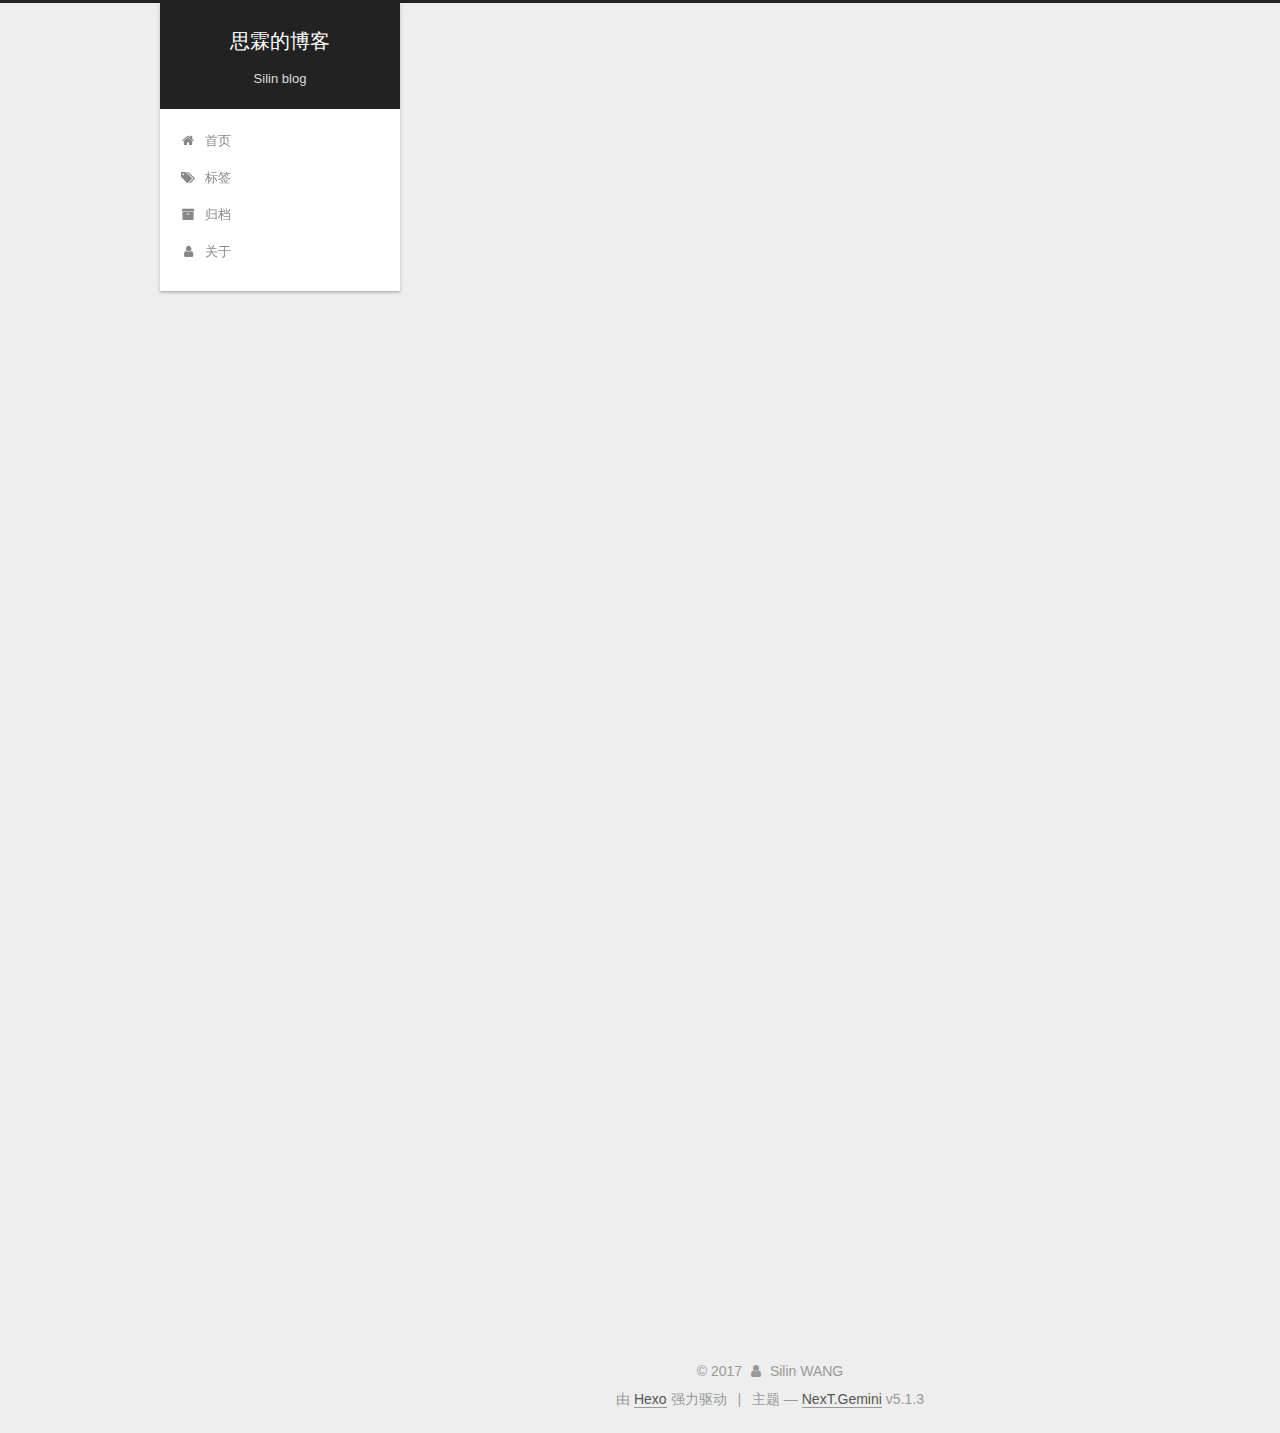
<file: index.html>
<!DOCTYPE html>



  


<html class="theme-next gemini use-motion" lang="zh-Hans">
<head>
  <meta charset="UTF-8"/>
<meta http-equiv="X-UA-Compatible" content="IE=edge" />
<meta name="viewport" content="width=device-width, initial-scale=1, maximum-scale=1"/>
<meta name="theme-color" content="#222">









<meta http-equiv="Cache-Control" content="no-transform" />
<meta http-equiv="Cache-Control" content="no-siteapp" />
















  
  
  <link href="/lib/fancybox/source/jquery.fancybox.css?v=2.1.5" rel="stylesheet" type="text/css" />







<link href="/lib/font-awesome/css/font-awesome.min.css?v=4.6.2" rel="stylesheet" type="text/css" />

<link href="/css/main.css?v=5.1.3" rel="stylesheet" type="text/css" />


  <link rel="apple-touch-icon" sizes="180x180" href="/images/logo.png?v=5.1.3">


  <link rel="icon" type="image/png" sizes="32x32" href="/images/favicon-medium.ico?v=5.1.3">


  <link rel="icon" type="image/png" sizes="16x16" href="/images/favicon-small.ico?v=5.1.3">


  <link rel="mask-icon" href="/images/logo.png?v=5.1.3" color="#222">





  <meta name="keywords" content="Silin, blog, front-end, programmer, hexo, NexT" />










<meta name="description" content="一个前端程序员的学习工作生活笔记">
<meta property="og:type" content="website">
<meta property="og:title" content="思霖的博客">
<meta property="og:url" content="https://leowanggg.github.io/index.html">
<meta property="og:site_name" content="思霖的博客">
<meta property="og:description" content="一个前端程序员的学习工作生活笔记">
<meta property="og:locale" content="zh-Hans">
<meta name="twitter:card" content="summary">
<meta name="twitter:title" content="思霖的博客">
<meta name="twitter:description" content="一个前端程序员的学习工作生活笔记">



<script type="text/javascript" id="hexo.configurations">
  var NexT = window.NexT || {};
  var CONFIG = {
    root: '/',
    scheme: 'Gemini',
    version: '5.1.3',
    sidebar: {"position":"left","display":"post","offset":12,"b2t":true,"scrollpercent":true,"onmobile":false},
    fancybox: true,
    tabs: true,
    motion: {"enable":true,"async":false,"transition":{"post_block":"fadeIn","post_header":"slideDownIn","post_body":"slideDownIn","coll_header":"slideLeftIn","sidebar":"slideUpIn"}},
    duoshuo: {
      userId: '0',
      author: '博主'
    },
    algolia: {
      applicationID: '',
      apiKey: '',
      indexName: '',
      hits: {"per_page":10},
      labels: {"input_placeholder":"Search for Posts","hits_empty":"We didn't find any results for the search: ${query}","hits_stats":"${hits} results found in ${time} ms"}
    }
  };
</script>



  <link rel="canonical" href="https://leowanggg.github.io/"/>





  <title>思霖的博客 - Silin blog</title>
  








</head>

<body itemscope itemtype="http://schema.org/WebPage" lang="zh-Hans">

  
  
    
  

  <div class="container sidebar-position-left 
  page-home">
    <div class="headband"></div>

    <header id="header" class="header" itemscope itemtype="http://schema.org/WPHeader">
      <div class="header-inner"><div class="site-brand-wrapper">
  <div class="site-meta ">
    

    <div class="custom-logo-site-title">
      <a href="/"  class="brand" rel="start">
        <span class="logo-line-before"><i></i></span>
        <span class="site-title">思霖的博客</span>
        <span class="logo-line-after"><i></i></span>
      </a>
    </div>
      
        <h1 class="site-subtitle" itemprop="description">Silin blog</h1>
      
  </div>

  <div class="site-nav-toggle">
    <button>
      <span class="btn-bar"></span>
      <span class="btn-bar"></span>
      <span class="btn-bar"></span>
    </button>
  </div>
</div>

<nav class="site-nav">
  

  
    <ul id="menu" class="menu">
      
        
        <li class="menu-item menu-item-home">
          <a href="/" rel="section">
            
              <i class="menu-item-icon fa fa-fw fa-home"></i> <br />
            
            首页
          </a>
        </li>
      
        
        <li class="menu-item menu-item-tags">
          <a href="/tags/" rel="section">
            
              <i class="menu-item-icon fa fa-fw fa-tags"></i> <br />
            
            标签
          </a>
        </li>
      
        
        <li class="menu-item menu-item-archives">
          <a href="/archives/" rel="section">
            
              <i class="menu-item-icon fa fa-fw fa-archive"></i> <br />
            
            归档
          </a>
        </li>
      
        
        <li class="menu-item menu-item-about">
          <a href="/about/" rel="section">
            
              <i class="menu-item-icon fa fa-fw fa-user"></i> <br />
            
            关于
          </a>
        </li>
      

      
    </ul>
  

  
</nav>



 </div>
    </header>

    <main id="main" class="main">
      <div class="main-inner">
        <div class="content-wrap">
          <div id="content" class="content">
            
  <section id="posts" class="posts-expand">
    
      

  

  
  
  

  <article class="post post-type-normal" itemscope itemtype="http://schema.org/Article">
  
  
  
  <div class="post-block">
    <link itemprop="mainEntityOfPage" href="https://leowanggg.github.io/2017/11/12/My-First-Post/">

    <span hidden itemprop="author" itemscope itemtype="http://schema.org/Person">
      <meta itemprop="name" content="Silin WANG">
      <meta itemprop="description" content="">
      <meta itemprop="image" content="/images/avatar.jpg">
    </span>

    <span hidden itemprop="publisher" itemscope itemtype="http://schema.org/Organization">
      <meta itemprop="name" content="思霖的博客">
    </span>

    
      <header class="post-header">

        
        
          <h2 class="post-title" itemprop="name headline">
                
                <a class="post-title-link" href="/2017/11/12/My-First-Post/" itemprop="url">My First Post</a></h2>
        

        <div class="post-meta">
          <span class="post-time">
            
              <span class="post-meta-item-icon">
                <i class="fa fa-calendar-o"></i>
              </span>
              
                <span class="post-meta-item-text">发表于</span>
              
              <time title="创建于" itemprop="dateCreated datePublished" datetime="2017-11-12T21:53:00+08:00">
                2017-11-12
              </time>
            

            
              <span class="post-meta-divider">|</span>
            

            
              <span class="post-meta-item-icon">
                <i class="fa fa-calendar-check-o"></i>
              </span>
              
                <span class="post-meta-item-text">更新于&#58;</span>
              
              <time title="更新于" itemprop="dateModified" datetime="2017-11-12T22:04:28+08:00">
                2017-11-12
              </time>
            
          </span>

          

          
            
          

          
          

          

          

          

        </div>
      </header>
    

    
    
    
    <div class="post-body" itemprop="articleBody">

      
      

      
        
          
            <h1 id="我的第一篇文章"><a href="#我的第一篇文章" class="headerlink" title="我的第一篇文章"></a>我的第一篇文章</h1><p>这是我使用hexo博客之后的第一篇文章。</p>

          
        
      
    </div>
    
    
    

    

    

    

    <footer class="post-footer">
      

      

      

      
      
        <div class="post-eof"></div>
      
    </footer>
  </div>
  
  
  
  </article>


    
      

  

  
  
  

  <article class="post post-type-normal" itemscope itemtype="http://schema.org/Article">
  
  
  
  <div class="post-block">
    <link itemprop="mainEntityOfPage" href="https://leowanggg.github.io/2017/11/12/hello-world/">

    <span hidden itemprop="author" itemscope itemtype="http://schema.org/Person">
      <meta itemprop="name" content="Silin WANG">
      <meta itemprop="description" content="">
      <meta itemprop="image" content="/images/avatar.jpg">
    </span>

    <span hidden itemprop="publisher" itemscope itemtype="http://schema.org/Organization">
      <meta itemprop="name" content="思霖的博客">
    </span>

    
      <header class="post-header">

        
        
          <h2 class="post-title" itemprop="name headline">
                
                <a class="post-title-link" href="/2017/11/12/hello-world/" itemprop="url">Hello World</a></h2>
        

        <div class="post-meta">
          <span class="post-time">
            
              <span class="post-meta-item-icon">
                <i class="fa fa-calendar-o"></i>
              </span>
              
                <span class="post-meta-item-text">发表于</span>
              
              <time title="创建于" itemprop="dateCreated datePublished" datetime="2017-11-12T21:23:21+08:00">
                2017-11-12
              </time>
            

            
              <span class="post-meta-divider">|</span>
            

            
              <span class="post-meta-item-icon">
                <i class="fa fa-calendar-check-o"></i>
              </span>
              
                <span class="post-meta-item-text">更新于&#58;</span>
              
              <time title="更新于" itemprop="dateModified" datetime="2017-11-12T21:23:21+08:00">
                2017-11-12
              </time>
            
          </span>

          

          
            
          

          
          

          

          

          

        </div>
      </header>
    

    
    
    
    <div class="post-body" itemprop="articleBody">

      
      

      
        
          
            <p>Welcome to <a href="https://hexo.io/" target="_blank" rel="external">Hexo</a>! This is your very first post. Check <a href="https://hexo.io/docs/" target="_blank" rel="external">documentation</a> for more info. If you get any problems when using Hexo, you can find the answer in <a href="https://hexo.io/docs/troubleshooting.html" target="_blank" rel="external">troubleshooting</a> or you can ask me on <a href="https://github.com/hexojs/hexo/issues" target="_blank" rel="external">GitHub</a>.</p>
<h2 id="Quick-Start"><a href="#Quick-Start" class="headerlink" title="Quick Start"></a>Quick Start</h2><h3 id="Create-a-new-post"><a href="#Create-a-new-post" class="headerlink" title="Create a new post"></a>Create a new post</h3><figure class="highlight bash"><table><tr><td class="gutter"><pre><span class="line">1</span><br></pre></td><td class="code"><pre><span class="line">$ hexo new <span class="string">"My New Post"</span></span><br></pre></td></tr></table></figure>
<p>More info: <a href="https://hexo.io/docs/writing.html" target="_blank" rel="external">Writing</a></p>
<h3 id="Run-server"><a href="#Run-server" class="headerlink" title="Run server"></a>Run server</h3><figure class="highlight bash"><table><tr><td class="gutter"><pre><span class="line">1</span><br></pre></td><td class="code"><pre><span class="line">$ hexo server</span><br></pre></td></tr></table></figure>
<p>More info: <a href="https://hexo.io/docs/server.html" target="_blank" rel="external">Server</a></p>
<h3 id="Generate-static-files"><a href="#Generate-static-files" class="headerlink" title="Generate static files"></a>Generate static files</h3><figure class="highlight bash"><table><tr><td class="gutter"><pre><span class="line">1</span><br></pre></td><td class="code"><pre><span class="line">$ hexo generate</span><br></pre></td></tr></table></figure>
<p>More info: <a href="https://hexo.io/docs/generating.html" target="_blank" rel="external">Generating</a></p>
<h3 id="Deploy-to-remote-sites"><a href="#Deploy-to-remote-sites" class="headerlink" title="Deploy to remote sites"></a>Deploy to remote sites</h3><figure class="highlight bash"><table><tr><td class="gutter"><pre><span class="line">1</span><br></pre></td><td class="code"><pre><span class="line">$ hexo deploy</span><br></pre></td></tr></table></figure>
<p>More info: <a href="https://hexo.io/docs/deployment.html" target="_blank" rel="external">Deployment</a></p>

          
        
      
    </div>
    
    
    

    

    

    

    <footer class="post-footer">
      

      

      

      
      
        <div class="post-eof"></div>
      
    </footer>
  </div>
  
  
  
  </article>


    
  </section>

  


          </div>
          


          

        </div>
        
          
  
  <div class="sidebar-toggle">
    <div class="sidebar-toggle-line-wrap">
      <span class="sidebar-toggle-line sidebar-toggle-line-first"></span>
      <span class="sidebar-toggle-line sidebar-toggle-line-middle"></span>
      <span class="sidebar-toggle-line sidebar-toggle-line-last"></span>
    </div>
  </div>

  <aside id="sidebar" class="sidebar">
    
    <div class="sidebar-inner">

      

      

      <section class="site-overview-wrap sidebar-panel sidebar-panel-active">
        <div class="site-overview">
          <div class="site-author motion-element" itemprop="author" itemscope itemtype="http://schema.org/Person">
            
              <img class="site-author-image" itemprop="image"
                src="/images/avatar.jpg"
                alt="Silin WANG" />
            
              <p class="site-author-name" itemprop="name">Silin WANG</p>
              <p class="site-description motion-element" itemprop="description"></p>
          </div>

          <nav class="site-state motion-element">

            
              <div class="site-state-item site-state-posts">
              
                <a href="/archives/">
              
                  <span class="site-state-item-count">2</span>
                  <span class="site-state-item-name">日志</span>
                </a>
              </div>
            

            

            

          </nav>

          

          <div class="links-of-author motion-element">
            
              
                <span class="links-of-author-item">
                  <a href="https://github.com/leowanggg" target="_blank" title="GitHub">
                    
                      <i class="fa fa-fw fa-github"></i>GitHub</a>
                </span>
              
                <span class="links-of-author-item">
                  <a href="mailto:silin.wang@hotmail.com" target="_blank" title="E-Mail">
                    
                      <i class="fa fa-fw fa-envelope"></i>E-Mail</a>
                </span>
              
            
          </div>

          
          

          
          

          

        </div>
      </section>

      

      
        <div class="back-to-top">
          <i class="fa fa-arrow-up"></i>
          
            <span id="scrollpercent"><span>0</span>%</span>
          
        </div>
      

    </div>
  </aside>


        
      </div>
    </main>

    <footer id="footer" class="footer">
      <div class="footer-inner">
        <div class="copyright">&copy; <span itemprop="copyrightYear">2017</span>
  <span class="with-love">
    <i class="fa fa-user"></i>
  </span>
  <span class="author" itemprop="copyrightHolder">Silin WANG</span>

  
</div>


  <div class="powered-by">由 <a class="theme-link" target="_blank" href="https://hexo.io">Hexo</a> 强力驱动</div>



  <span class="post-meta-divider">|</span>



  <div class="theme-info">主题 &mdash; <a class="theme-link" target="_blank" href="https://github.com/iissnan/hexo-theme-next">NexT.Gemini</a> v5.1.3</div>




        







        
      </div>
    </footer>

    

  </div>

  

<script type="text/javascript">
  if (Object.prototype.toString.call(window.Promise) !== '[object Function]') {
    window.Promise = null;
  }
</script>









  












  
  <script type="text/javascript" src="/lib/jquery/index.js?v=2.1.3"></script>

  
  <script type="text/javascript" src="/lib/fastclick/lib/fastclick.min.js?v=1.0.6"></script>

  
  <script type="text/javascript" src="/lib/jquery_lazyload/jquery.lazyload.js?v=1.9.7"></script>

  
  <script type="text/javascript" src="/lib/velocity/velocity.min.js?v=1.2.1"></script>

  
  <script type="text/javascript" src="/lib/velocity/velocity.ui.min.js?v=1.2.1"></script>

  
  <script type="text/javascript" src="/lib/fancybox/source/jquery.fancybox.pack.js?v=2.1.5"></script>


  


  <script type="text/javascript" src="/js/src/utils.js?v=5.1.3"></script>

  <script type="text/javascript" src="/js/src/motion.js?v=5.1.3"></script>



  
  


  <script type="text/javascript" src="/js/src/affix.js?v=5.1.3"></script>

  <script type="text/javascript" src="/js/src/schemes/pisces.js?v=5.1.3"></script>



  

  


  <script type="text/javascript" src="/js/src/bootstrap.js?v=5.1.3"></script>



  


  




	





  





  








  





  

  

  

  

  

  

</body>
</html>
</file>
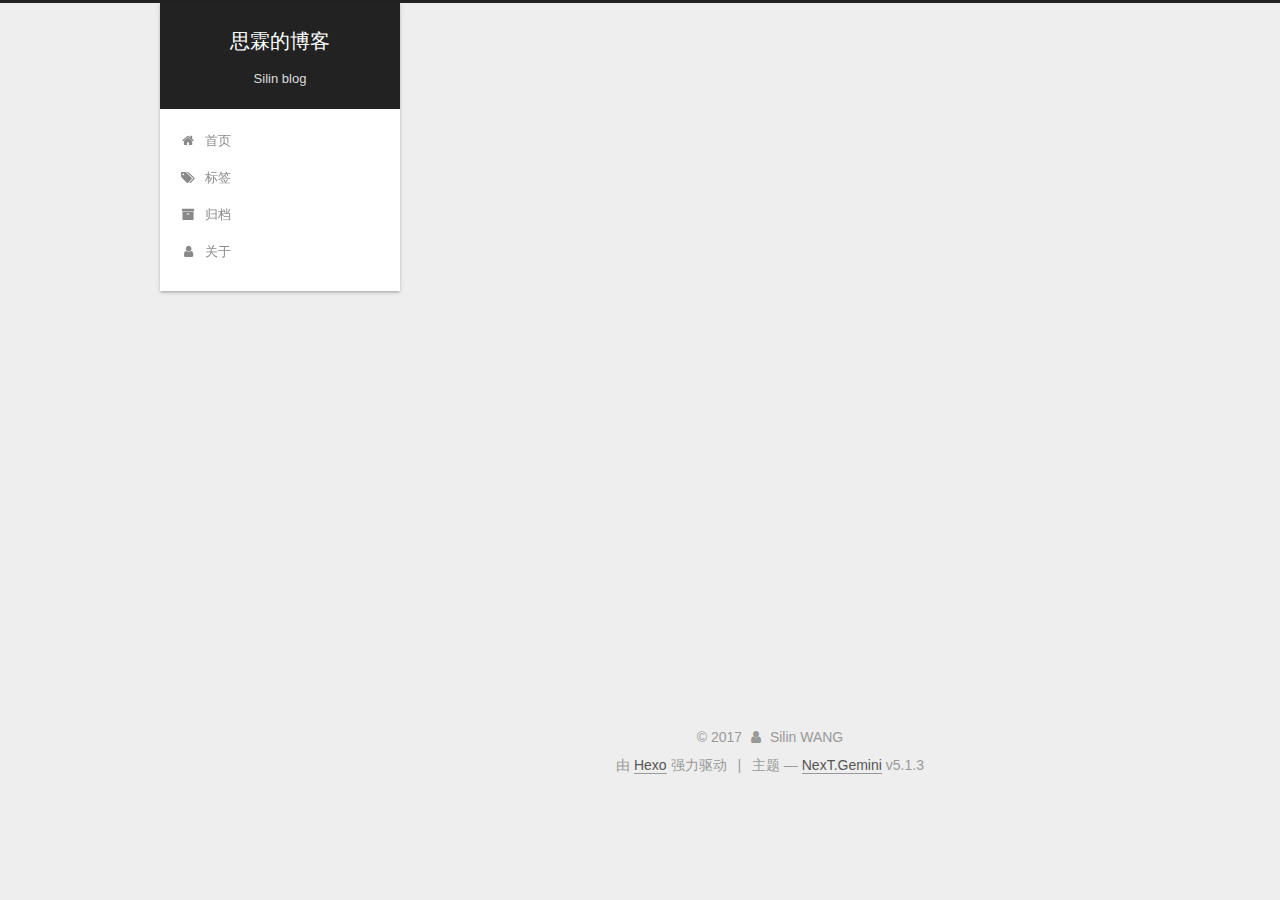
<file: archives/index.html>
<!DOCTYPE html>



  


<html class="theme-next gemini use-motion" lang="zh-Hans">
<head>
  <meta charset="UTF-8"/>
<meta http-equiv="X-UA-Compatible" content="IE=edge" />
<meta name="viewport" content="width=device-width, initial-scale=1, maximum-scale=1"/>
<meta name="theme-color" content="#222">









<meta http-equiv="Cache-Control" content="no-transform" />
<meta http-equiv="Cache-Control" content="no-siteapp" />
















  
  
  <link href="/lib/fancybox/source/jquery.fancybox.css?v=2.1.5" rel="stylesheet" type="text/css" />







<link href="/lib/font-awesome/css/font-awesome.min.css?v=4.6.2" rel="stylesheet" type="text/css" />

<link href="/css/main.css?v=5.1.3" rel="stylesheet" type="text/css" />


  <link rel="apple-touch-icon" sizes="180x180" href="/images/logo.png?v=5.1.3">


  <link rel="icon" type="image/png" sizes="32x32" href="/images/favicon-medium.ico?v=5.1.3">


  <link rel="icon" type="image/png" sizes="16x16" href="/images/favicon-small.ico?v=5.1.3">


  <link rel="mask-icon" href="/images/logo.png?v=5.1.3" color="#222">





  <meta name="keywords" content="Silin, blog, front-end, programmer, hexo, NexT" />










<meta name="description" content="一个前端程序员的学习工作生活笔记">
<meta property="og:type" content="website">
<meta property="og:title" content="思霖的博客">
<meta property="og:url" content="https://leowanggg.github.io/archives/index.html">
<meta property="og:site_name" content="思霖的博客">
<meta property="og:description" content="一个前端程序员的学习工作生活笔记">
<meta property="og:locale" content="zh-Hans">
<meta name="twitter:card" content="summary">
<meta name="twitter:title" content="思霖的博客">
<meta name="twitter:description" content="一个前端程序员的学习工作生活笔记">



<script type="text/javascript" id="hexo.configurations">
  var NexT = window.NexT || {};
  var CONFIG = {
    root: '/',
    scheme: 'Gemini',
    version: '5.1.3',
    sidebar: {"position":"left","display":"post","offset":12,"b2t":true,"scrollpercent":true,"onmobile":false},
    fancybox: true,
    tabs: true,
    motion: {"enable":true,"async":false,"transition":{"post_block":"fadeIn","post_header":"slideDownIn","post_body":"slideDownIn","coll_header":"slideLeftIn","sidebar":"slideUpIn"}},
    duoshuo: {
      userId: '0',
      author: '博主'
    },
    algolia: {
      applicationID: '',
      apiKey: '',
      indexName: '',
      hits: {"per_page":10},
      labels: {"input_placeholder":"Search for Posts","hits_empty":"We didn't find any results for the search: ${query}","hits_stats":"${hits} results found in ${time} ms"}
    }
  };
</script>



  <link rel="canonical" href="https://leowanggg.github.io/archives/"/>





  <title>归档 | 思霖的博客</title>
  








</head>

<body itemscope itemtype="http://schema.org/WebPage" lang="zh-Hans">

  
  
    
  

  <div class="container sidebar-position-left page-archive">
    <div class="headband"></div>

    <header id="header" class="header" itemscope itemtype="http://schema.org/WPHeader">
      <div class="header-inner"><div class="site-brand-wrapper">
  <div class="site-meta ">
    

    <div class="custom-logo-site-title">
      <a href="/"  class="brand" rel="start">
        <span class="logo-line-before"><i></i></span>
        <span class="site-title">思霖的博客</span>
        <span class="logo-line-after"><i></i></span>
      </a>
    </div>
      
        <h1 class="site-subtitle" itemprop="description">Silin blog</h1>
      
  </div>

  <div class="site-nav-toggle">
    <button>
      <span class="btn-bar"></span>
      <span class="btn-bar"></span>
      <span class="btn-bar"></span>
    </button>
  </div>
</div>

<nav class="site-nav">
  

  
    <ul id="menu" class="menu">
      
        
        <li class="menu-item menu-item-home">
          <a href="/" rel="section">
            
              <i class="menu-item-icon fa fa-fw fa-home"></i> <br />
            
            首页
          </a>
        </li>
      
        
        <li class="menu-item menu-item-tags">
          <a href="/tags/" rel="section">
            
              <i class="menu-item-icon fa fa-fw fa-tags"></i> <br />
            
            标签
          </a>
        </li>
      
        
        <li class="menu-item menu-item-archives">
          <a href="/archives/" rel="section">
            
              <i class="menu-item-icon fa fa-fw fa-archive"></i> <br />
            
            归档
          </a>
        </li>
      
        
        <li class="menu-item menu-item-about">
          <a href="/about/" rel="section">
            
              <i class="menu-item-icon fa fa-fw fa-user"></i> <br />
            
            关于
          </a>
        </li>
      

      
    </ul>
  

  
</nav>



 </div>
    </header>

    <main id="main" class="main">
      <div class="main-inner">
        <div class="content-wrap">
          <div id="content" class="content">
            

  
  
  
  <div class="post-block archive">
    <div id="posts" class="posts-collapse">
      <span class="archive-move-on"></span>

      <span class="archive-page-counter">
        
        
        
          
        
        嗯..! 目前共计 2 篇日志。 继续努力。
      </span>

      

        
        
        

        
          
          <div class="collection-title">
            <h2 class="archive-year" id="archive-year-2017">2017</h2>
          </div>
        
        

        

  <article class="post post-type-normal" itemscope itemtype="http://schema.org/Article">
    <header class="post-header">

      <h3 class="post-title">
        
            <a class="post-title-link" href="/2017/11/12/My-First-Post/" itemprop="url">
              
                <span itemprop="name">My First Post</span>
              
            </a>
        
      </h3>

      <div class="post-meta">
        <time class="post-time" itemprop="dateCreated"
              datetime="2017-11-12T21:53:00+08:00"
              content="2017-11-12" >
          11-12
        </time>
      </div>

    </header>
  </article>



      

        
        
        

        
        

        

  <article class="post post-type-normal" itemscope itemtype="http://schema.org/Article">
    <header class="post-header">

      <h3 class="post-title">
        
            <a class="post-title-link" href="/2017/11/12/hello-world/" itemprop="url">
              
                <span itemprop="name">Hello World</span>
              
            </a>
        
      </h3>

      <div class="post-meta">
        <time class="post-time" itemprop="dateCreated"
              datetime="2017-11-12T21:23:21+08:00"
              content="2017-11-12" >
          11-12
        </time>
      </div>

    </header>
  </article>



      

    </div>
  </div>
  
  
  

  



          </div>
          


          

        </div>
        
          
  
  <div class="sidebar-toggle">
    <div class="sidebar-toggle-line-wrap">
      <span class="sidebar-toggle-line sidebar-toggle-line-first"></span>
      <span class="sidebar-toggle-line sidebar-toggle-line-middle"></span>
      <span class="sidebar-toggle-line sidebar-toggle-line-last"></span>
    </div>
  </div>

  <aside id="sidebar" class="sidebar">
    
    <div class="sidebar-inner">

      

      

      <section class="site-overview-wrap sidebar-panel sidebar-panel-active">
        <div class="site-overview">
          <div class="site-author motion-element" itemprop="author" itemscope itemtype="http://schema.org/Person">
            
              <img class="site-author-image" itemprop="image"
                src="/images/avatar.jpg"
                alt="Silin WANG" />
            
              <p class="site-author-name" itemprop="name">Silin WANG</p>
              <p class="site-description motion-element" itemprop="description"></p>
          </div>

          <nav class="site-state motion-element">

            
              <div class="site-state-item site-state-posts">
              
                <a href="/archives/">
              
                  <span class="site-state-item-count">2</span>
                  <span class="site-state-item-name">日志</span>
                </a>
              </div>
            

            

            

          </nav>

          

          <div class="links-of-author motion-element">
            
              
                <span class="links-of-author-item">
                  <a href="https://github.com/leowanggg" target="_blank" title="GitHub">
                    
                      <i class="fa fa-fw fa-github"></i>GitHub</a>
                </span>
              
                <span class="links-of-author-item">
                  <a href="mailto:silin.wang@hotmail.com" target="_blank" title="E-Mail">
                    
                      <i class="fa fa-fw fa-envelope"></i>E-Mail</a>
                </span>
              
            
          </div>

          
          

          
          

          

        </div>
      </section>

      

      
        <div class="back-to-top">
          <i class="fa fa-arrow-up"></i>
          
            <span id="scrollpercent"><span>0</span>%</span>
          
        </div>
      

    </div>
  </aside>


        
      </div>
    </main>

    <footer id="footer" class="footer">
      <div class="footer-inner">
        <div class="copyright">&copy; <span itemprop="copyrightYear">2017</span>
  <span class="with-love">
    <i class="fa fa-user"></i>
  </span>
  <span class="author" itemprop="copyrightHolder">Silin WANG</span>

  
</div>


  <div class="powered-by">由 <a class="theme-link" target="_blank" href="https://hexo.io">Hexo</a> 强力驱动</div>



  <span class="post-meta-divider">|</span>



  <div class="theme-info">主题 &mdash; <a class="theme-link" target="_blank" href="https://github.com/iissnan/hexo-theme-next">NexT.Gemini</a> v5.1.3</div>




        







        
      </div>
    </footer>

    

  </div>

  

<script type="text/javascript">
  if (Object.prototype.toString.call(window.Promise) !== '[object Function]') {
    window.Promise = null;
  }
</script>









  












  
  <script type="text/javascript" src="/lib/jquery/index.js?v=2.1.3"></script>

  
  <script type="text/javascript" src="/lib/fastclick/lib/fastclick.min.js?v=1.0.6"></script>

  
  <script type="text/javascript" src="/lib/jquery_lazyload/jquery.lazyload.js?v=1.9.7"></script>

  
  <script type="text/javascript" src="/lib/velocity/velocity.min.js?v=1.2.1"></script>

  
  <script type="text/javascript" src="/lib/velocity/velocity.ui.min.js?v=1.2.1"></script>

  
  <script type="text/javascript" src="/lib/fancybox/source/jquery.fancybox.pack.js?v=2.1.5"></script>


  


  <script type="text/javascript" src="/js/src/utils.js?v=5.1.3"></script>

  <script type="text/javascript" src="/js/src/motion.js?v=5.1.3"></script>



  
  


  <script type="text/javascript" src="/js/src/affix.js?v=5.1.3"></script>

  <script type="text/javascript" src="/js/src/schemes/pisces.js?v=5.1.3"></script>



  

  


  <script type="text/javascript" src="/js/src/bootstrap.js?v=5.1.3"></script>



  


  




	





  





  








  





  

  

  

  

  

  

</body>
</html>
</file>
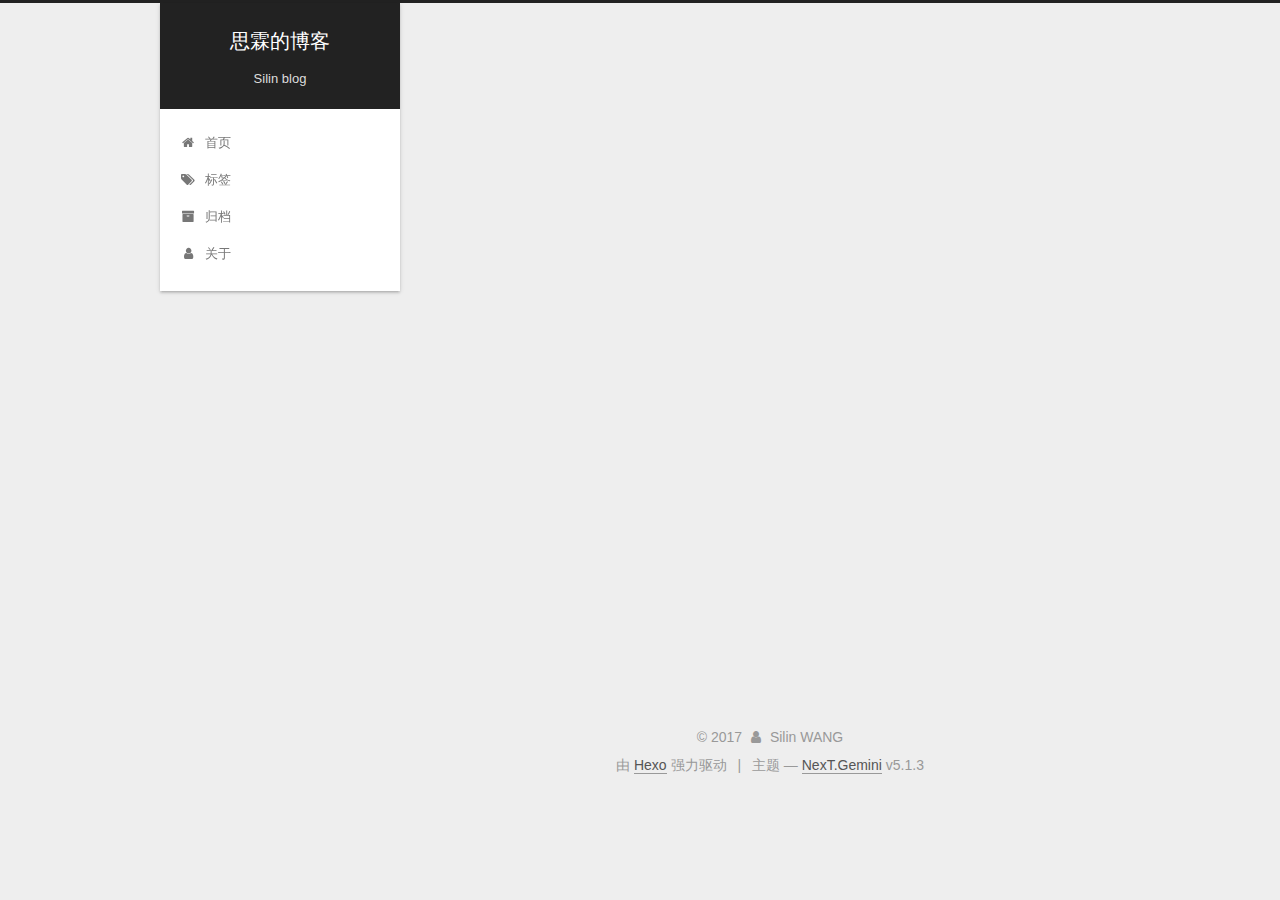
<file: archives/2017/index.html>
<!DOCTYPE html>



  


<html class="theme-next gemini use-motion" lang="zh-Hans">
<head>
  <meta charset="UTF-8"/>
<meta http-equiv="X-UA-Compatible" content="IE=edge" />
<meta name="viewport" content="width=device-width, initial-scale=1, maximum-scale=1"/>
<meta name="theme-color" content="#222">









<meta http-equiv="Cache-Control" content="no-transform" />
<meta http-equiv="Cache-Control" content="no-siteapp" />
















  
  
  <link href="/lib/fancybox/source/jquery.fancybox.css?v=2.1.5" rel="stylesheet" type="text/css" />







<link href="/lib/font-awesome/css/font-awesome.min.css?v=4.6.2" rel="stylesheet" type="text/css" />

<link href="/css/main.css?v=5.1.3" rel="stylesheet" type="text/css" />


  <link rel="apple-touch-icon" sizes="180x180" href="/images/logo.png?v=5.1.3">


  <link rel="icon" type="image/png" sizes="32x32" href="/images/favicon-medium.ico?v=5.1.3">


  <link rel="icon" type="image/png" sizes="16x16" href="/images/favicon-small.ico?v=5.1.3">


  <link rel="mask-icon" href="/images/logo.png?v=5.1.3" color="#222">





  <meta name="keywords" content="Silin, blog, front-end, programmer, hexo, NexT" />










<meta name="description" content="一个前端程序员的学习工作生活笔记">
<meta property="og:type" content="website">
<meta property="og:title" content="思霖的博客">
<meta property="og:url" content="https://leowanggg.github.io/archives/2017/index.html">
<meta property="og:site_name" content="思霖的博客">
<meta property="og:description" content="一个前端程序员的学习工作生活笔记">
<meta property="og:locale" content="zh-Hans">
<meta name="twitter:card" content="summary">
<meta name="twitter:title" content="思霖的博客">
<meta name="twitter:description" content="一个前端程序员的学习工作生活笔记">



<script type="text/javascript" id="hexo.configurations">
  var NexT = window.NexT || {};
  var CONFIG = {
    root: '/',
    scheme: 'Gemini',
    version: '5.1.3',
    sidebar: {"position":"left","display":"post","offset":12,"b2t":true,"scrollpercent":true,"onmobile":false},
    fancybox: true,
    tabs: true,
    motion: {"enable":true,"async":false,"transition":{"post_block":"fadeIn","post_header":"slideDownIn","post_body":"slideDownIn","coll_header":"slideLeftIn","sidebar":"slideUpIn"}},
    duoshuo: {
      userId: '0',
      author: '博主'
    },
    algolia: {
      applicationID: '',
      apiKey: '',
      indexName: '',
      hits: {"per_page":10},
      labels: {"input_placeholder":"Search for Posts","hits_empty":"We didn't find any results for the search: ${query}","hits_stats":"${hits} results found in ${time} ms"}
    }
  };
</script>



  <link rel="canonical" href="https://leowanggg.github.io/archives/2017/"/>





  <title>归档 | 思霖的博客</title>
  








</head>

<body itemscope itemtype="http://schema.org/WebPage" lang="zh-Hans">

  
  
    
  

  <div class="container sidebar-position-left page-archive">
    <div class="headband"></div>

    <header id="header" class="header" itemscope itemtype="http://schema.org/WPHeader">
      <div class="header-inner"><div class="site-brand-wrapper">
  <div class="site-meta ">
    

    <div class="custom-logo-site-title">
      <a href="/"  class="brand" rel="start">
        <span class="logo-line-before"><i></i></span>
        <span class="site-title">思霖的博客</span>
        <span class="logo-line-after"><i></i></span>
      </a>
    </div>
      
        <h1 class="site-subtitle" itemprop="description">Silin blog</h1>
      
  </div>

  <div class="site-nav-toggle">
    <button>
      <span class="btn-bar"></span>
      <span class="btn-bar"></span>
      <span class="btn-bar"></span>
    </button>
  </div>
</div>

<nav class="site-nav">
  

  
    <ul id="menu" class="menu">
      
        
        <li class="menu-item menu-item-home">
          <a href="/" rel="section">
            
              <i class="menu-item-icon fa fa-fw fa-home"></i> <br />
            
            首页
          </a>
        </li>
      
        
        <li class="menu-item menu-item-tags">
          <a href="/tags/" rel="section">
            
              <i class="menu-item-icon fa fa-fw fa-tags"></i> <br />
            
            标签
          </a>
        </li>
      
        
        <li class="menu-item menu-item-archives">
          <a href="/archives/" rel="section">
            
              <i class="menu-item-icon fa fa-fw fa-archive"></i> <br />
            
            归档
          </a>
        </li>
      
        
        <li class="menu-item menu-item-about">
          <a href="/about/" rel="section">
            
              <i class="menu-item-icon fa fa-fw fa-user"></i> <br />
            
            关于
          </a>
        </li>
      

      
    </ul>
  

  
</nav>



 </div>
    </header>

    <main id="main" class="main">
      <div class="main-inner">
        <div class="content-wrap">
          <div id="content" class="content">
            

  
  
  
  <div class="post-block archive">
    <div id="posts" class="posts-collapse">
      <span class="archive-move-on"></span>

      <span class="archive-page-counter">
        
        
        
          
        
        嗯..! 目前共计 2 篇日志。 继续努力。
      </span>

      

        
        
        

        
          
          <div class="collection-title">
            <h2 class="archive-year" id="archive-year-2017">2017</h2>
          </div>
        
        

        

  <article class="post post-type-normal" itemscope itemtype="http://schema.org/Article">
    <header class="post-header">

      <h3 class="post-title">
        
            <a class="post-title-link" href="/2017/11/12/My-First-Post/" itemprop="url">
              
                <span itemprop="name">My First Post</span>
              
            </a>
        
      </h3>

      <div class="post-meta">
        <time class="post-time" itemprop="dateCreated"
              datetime="2017-11-12T21:53:00+08:00"
              content="2017-11-12" >
          11-12
        </time>
      </div>

    </header>
  </article>



      

        
        
        

        
        

        

  <article class="post post-type-normal" itemscope itemtype="http://schema.org/Article">
    <header class="post-header">

      <h3 class="post-title">
        
            <a class="post-title-link" href="/2017/11/12/hello-world/" itemprop="url">
              
                <span itemprop="name">Hello World</span>
              
            </a>
        
      </h3>

      <div class="post-meta">
        <time class="post-time" itemprop="dateCreated"
              datetime="2017-11-12T21:23:21+08:00"
              content="2017-11-12" >
          11-12
        </time>
      </div>

    </header>
  </article>



      

    </div>
  </div>
  
  
  

  



          </div>
          


          

        </div>
        
          
  
  <div class="sidebar-toggle">
    <div class="sidebar-toggle-line-wrap">
      <span class="sidebar-toggle-line sidebar-toggle-line-first"></span>
      <span class="sidebar-toggle-line sidebar-toggle-line-middle"></span>
      <span class="sidebar-toggle-line sidebar-toggle-line-last"></span>
    </div>
  </div>

  <aside id="sidebar" class="sidebar">
    
    <div class="sidebar-inner">

      

      

      <section class="site-overview-wrap sidebar-panel sidebar-panel-active">
        <div class="site-overview">
          <div class="site-author motion-element" itemprop="author" itemscope itemtype="http://schema.org/Person">
            
              <img class="site-author-image" itemprop="image"
                src="/images/avatar.jpg"
                alt="Silin WANG" />
            
              <p class="site-author-name" itemprop="name">Silin WANG</p>
              <p class="site-description motion-element" itemprop="description"></p>
          </div>

          <nav class="site-state motion-element">

            
              <div class="site-state-item site-state-posts">
              
                <a href="/archives/">
              
                  <span class="site-state-item-count">2</span>
                  <span class="site-state-item-name">日志</span>
                </a>
              </div>
            

            

            

          </nav>

          

          <div class="links-of-author motion-element">
            
              
                <span class="links-of-author-item">
                  <a href="https://github.com/leowanggg" target="_blank" title="GitHub">
                    
                      <i class="fa fa-fw fa-github"></i>GitHub</a>
                </span>
              
                <span class="links-of-author-item">
                  <a href="mailto:silin.wang@hotmail.com" target="_blank" title="E-Mail">
                    
                      <i class="fa fa-fw fa-envelope"></i>E-Mail</a>
                </span>
              
            
          </div>

          
          

          
          

          

        </div>
      </section>

      

      
        <div class="back-to-top">
          <i class="fa fa-arrow-up"></i>
          
            <span id="scrollpercent"><span>0</span>%</span>
          
        </div>
      

    </div>
  </aside>


        
      </div>
    </main>

    <footer id="footer" class="footer">
      <div class="footer-inner">
        <div class="copyright">&copy; <span itemprop="copyrightYear">2017</span>
  <span class="with-love">
    <i class="fa fa-user"></i>
  </span>
  <span class="author" itemprop="copyrightHolder">Silin WANG</span>

  
</div>


  <div class="powered-by">由 <a class="theme-link" target="_blank" href="https://hexo.io">Hexo</a> 强力驱动</div>



  <span class="post-meta-divider">|</span>



  <div class="theme-info">主题 &mdash; <a class="theme-link" target="_blank" href="https://github.com/iissnan/hexo-theme-next">NexT.Gemini</a> v5.1.3</div>




        







        
      </div>
    </footer>

    

  </div>

  

<script type="text/javascript">
  if (Object.prototype.toString.call(window.Promise) !== '[object Function]') {
    window.Promise = null;
  }
</script>









  












  
  <script type="text/javascript" src="/lib/jquery/index.js?v=2.1.3"></script>

  
  <script type="text/javascript" src="/lib/fastclick/lib/fastclick.min.js?v=1.0.6"></script>

  
  <script type="text/javascript" src="/lib/jquery_lazyload/jquery.lazyload.js?v=1.9.7"></script>

  
  <script type="text/javascript" src="/lib/velocity/velocity.min.js?v=1.2.1"></script>

  
  <script type="text/javascript" src="/lib/velocity/velocity.ui.min.js?v=1.2.1"></script>

  
  <script type="text/javascript" src="/lib/fancybox/source/jquery.fancybox.pack.js?v=2.1.5"></script>


  


  <script type="text/javascript" src="/js/src/utils.js?v=5.1.3"></script>

  <script type="text/javascript" src="/js/src/motion.js?v=5.1.3"></script>



  
  


  <script type="text/javascript" src="/js/src/affix.js?v=5.1.3"></script>

  <script type="text/javascript" src="/js/src/schemes/pisces.js?v=5.1.3"></script>



  

  


  <script type="text/javascript" src="/js/src/bootstrap.js?v=5.1.3"></script>



  


  




	





  





  








  





  

  

  

  

  

  

</body>
</html>
</file>
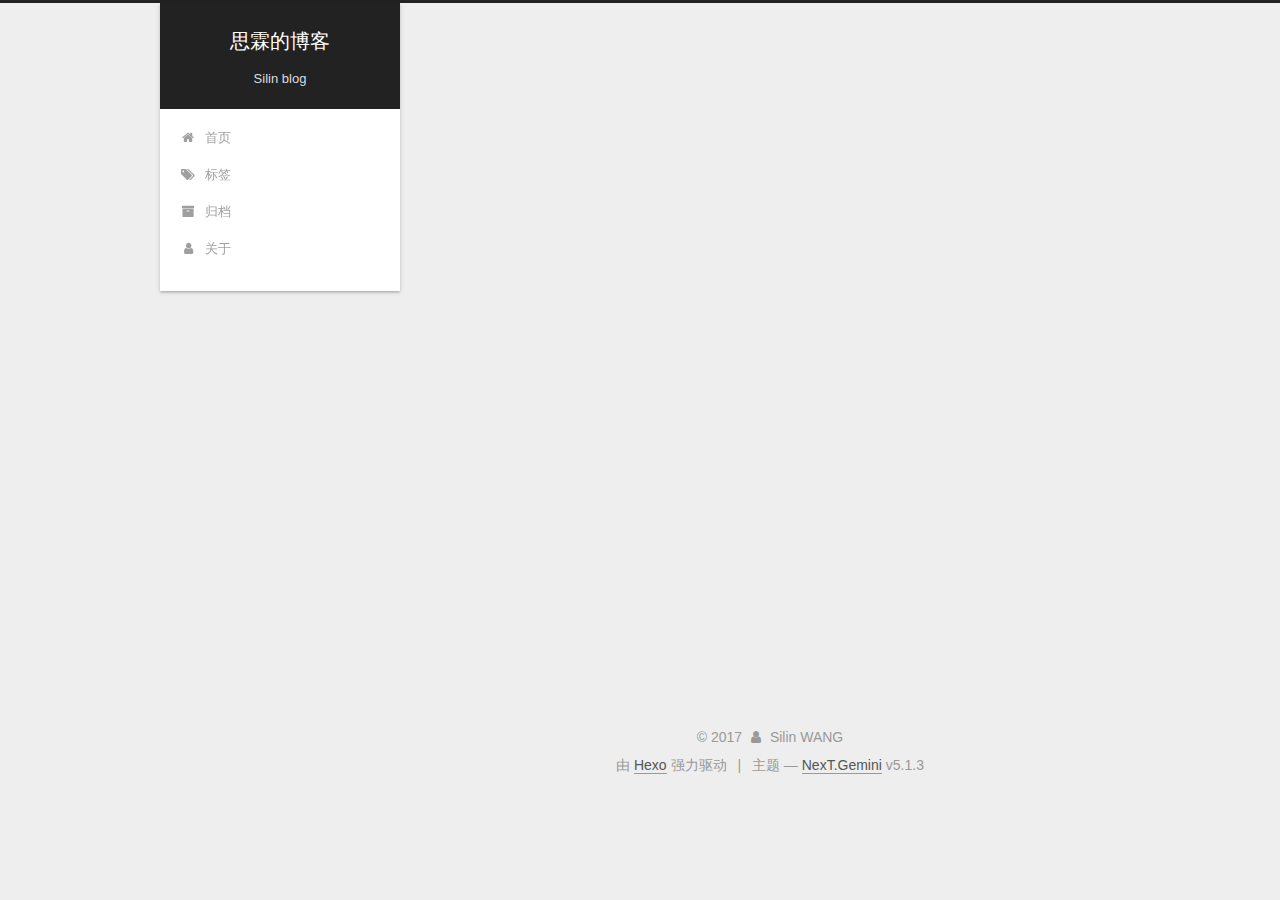
<file: archives/2017/11/index.html>
<!DOCTYPE html>



  


<html class="theme-next gemini use-motion" lang="zh-Hans">
<head>
  <meta charset="UTF-8"/>
<meta http-equiv="X-UA-Compatible" content="IE=edge" />
<meta name="viewport" content="width=device-width, initial-scale=1, maximum-scale=1"/>
<meta name="theme-color" content="#222">









<meta http-equiv="Cache-Control" content="no-transform" />
<meta http-equiv="Cache-Control" content="no-siteapp" />
















  
  
  <link href="/lib/fancybox/source/jquery.fancybox.css?v=2.1.5" rel="stylesheet" type="text/css" />







<link href="/lib/font-awesome/css/font-awesome.min.css?v=4.6.2" rel="stylesheet" type="text/css" />

<link href="/css/main.css?v=5.1.3" rel="stylesheet" type="text/css" />


  <link rel="apple-touch-icon" sizes="180x180" href="/images/logo.png?v=5.1.3">


  <link rel="icon" type="image/png" sizes="32x32" href="/images/favicon-medium.ico?v=5.1.3">


  <link rel="icon" type="image/png" sizes="16x16" href="/images/favicon-small.ico?v=5.1.3">


  <link rel="mask-icon" href="/images/logo.png?v=5.1.3" color="#222">





  <meta name="keywords" content="Silin, blog, front-end, programmer, hexo, NexT" />










<meta name="description" content="一个前端程序员的学习工作生活笔记">
<meta property="og:type" content="website">
<meta property="og:title" content="思霖的博客">
<meta property="og:url" content="https://leowanggg.github.io/archives/2017/11/index.html">
<meta property="og:site_name" content="思霖的博客">
<meta property="og:description" content="一个前端程序员的学习工作生活笔记">
<meta property="og:locale" content="zh-Hans">
<meta name="twitter:card" content="summary">
<meta name="twitter:title" content="思霖的博客">
<meta name="twitter:description" content="一个前端程序员的学习工作生活笔记">



<script type="text/javascript" id="hexo.configurations">
  var NexT = window.NexT || {};
  var CONFIG = {
    root: '/',
    scheme: 'Gemini',
    version: '5.1.3',
    sidebar: {"position":"left","display":"post","offset":12,"b2t":true,"scrollpercent":true,"onmobile":false},
    fancybox: true,
    tabs: true,
    motion: {"enable":true,"async":false,"transition":{"post_block":"fadeIn","post_header":"slideDownIn","post_body":"slideDownIn","coll_header":"slideLeftIn","sidebar":"slideUpIn"}},
    duoshuo: {
      userId: '0',
      author: '博主'
    },
    algolia: {
      applicationID: '',
      apiKey: '',
      indexName: '',
      hits: {"per_page":10},
      labels: {"input_placeholder":"Search for Posts","hits_empty":"We didn't find any results for the search: ${query}","hits_stats":"${hits} results found in ${time} ms"}
    }
  };
</script>



  <link rel="canonical" href="https://leowanggg.github.io/archives/2017/11/"/>





  <title>归档 | 思霖的博客</title>
  








</head>

<body itemscope itemtype="http://schema.org/WebPage" lang="zh-Hans">

  
  
    
  

  <div class="container sidebar-position-left page-archive">
    <div class="headband"></div>

    <header id="header" class="header" itemscope itemtype="http://schema.org/WPHeader">
      <div class="header-inner"><div class="site-brand-wrapper">
  <div class="site-meta ">
    

    <div class="custom-logo-site-title">
      <a href="/"  class="brand" rel="start">
        <span class="logo-line-before"><i></i></span>
        <span class="site-title">思霖的博客</span>
        <span class="logo-line-after"><i></i></span>
      </a>
    </div>
      
        <h1 class="site-subtitle" itemprop="description">Silin blog</h1>
      
  </div>

  <div class="site-nav-toggle">
    <button>
      <span class="btn-bar"></span>
      <span class="btn-bar"></span>
      <span class="btn-bar"></span>
    </button>
  </div>
</div>

<nav class="site-nav">
  

  
    <ul id="menu" class="menu">
      
        
        <li class="menu-item menu-item-home">
          <a href="/" rel="section">
            
              <i class="menu-item-icon fa fa-fw fa-home"></i> <br />
            
            首页
          </a>
        </li>
      
        
        <li class="menu-item menu-item-tags">
          <a href="/tags/" rel="section">
            
              <i class="menu-item-icon fa fa-fw fa-tags"></i> <br />
            
            标签
          </a>
        </li>
      
        
        <li class="menu-item menu-item-archives">
          <a href="/archives/" rel="section">
            
              <i class="menu-item-icon fa fa-fw fa-archive"></i> <br />
            
            归档
          </a>
        </li>
      
        
        <li class="menu-item menu-item-about">
          <a href="/about/" rel="section">
            
              <i class="menu-item-icon fa fa-fw fa-user"></i> <br />
            
            关于
          </a>
        </li>
      

      
    </ul>
  

  
</nav>



 </div>
    </header>

    <main id="main" class="main">
      <div class="main-inner">
        <div class="content-wrap">
          <div id="content" class="content">
            

  
  
  
  <div class="post-block archive">
    <div id="posts" class="posts-collapse">
      <span class="archive-move-on"></span>

      <span class="archive-page-counter">
        
        
        
          
        
        嗯..! 目前共计 2 篇日志。 继续努力。
      </span>

      

        
        
        

        
          
          <div class="collection-title">
            <h2 class="archive-year" id="archive-year-2017">2017</h2>
          </div>
        
        

        

  <article class="post post-type-normal" itemscope itemtype="http://schema.org/Article">
    <header class="post-header">

      <h3 class="post-title">
        
            <a class="post-title-link" href="/2017/11/12/My-First-Post/" itemprop="url">
              
                <span itemprop="name">My First Post</span>
              
            </a>
        
      </h3>

      <div class="post-meta">
        <time class="post-time" itemprop="dateCreated"
              datetime="2017-11-12T21:53:00+08:00"
              content="2017-11-12" >
          11-12
        </time>
      </div>

    </header>
  </article>



      

        
        
        

        
        

        

  <article class="post post-type-normal" itemscope itemtype="http://schema.org/Article">
    <header class="post-header">

      <h3 class="post-title">
        
            <a class="post-title-link" href="/2017/11/12/hello-world/" itemprop="url">
              
                <span itemprop="name">Hello World</span>
              
            </a>
        
      </h3>

      <div class="post-meta">
        <time class="post-time" itemprop="dateCreated"
              datetime="2017-11-12T21:23:21+08:00"
              content="2017-11-12" >
          11-12
        </time>
      </div>

    </header>
  </article>



      

    </div>
  </div>
  
  
  

  



          </div>
          


          

        </div>
        
          
  
  <div class="sidebar-toggle">
    <div class="sidebar-toggle-line-wrap">
      <span class="sidebar-toggle-line sidebar-toggle-line-first"></span>
      <span class="sidebar-toggle-line sidebar-toggle-line-middle"></span>
      <span class="sidebar-toggle-line sidebar-toggle-line-last"></span>
    </div>
  </div>

  <aside id="sidebar" class="sidebar">
    
    <div class="sidebar-inner">

      

      

      <section class="site-overview-wrap sidebar-panel sidebar-panel-active">
        <div class="site-overview">
          <div class="site-author motion-element" itemprop="author" itemscope itemtype="http://schema.org/Person">
            
              <img class="site-author-image" itemprop="image"
                src="/images/avatar.jpg"
                alt="Silin WANG" />
            
              <p class="site-author-name" itemprop="name">Silin WANG</p>
              <p class="site-description motion-element" itemprop="description"></p>
          </div>

          <nav class="site-state motion-element">

            
              <div class="site-state-item site-state-posts">
              
                <a href="/archives/">
              
                  <span class="site-state-item-count">2</span>
                  <span class="site-state-item-name">日志</span>
                </a>
              </div>
            

            

            

          </nav>

          

          <div class="links-of-author motion-element">
            
              
                <span class="links-of-author-item">
                  <a href="https://github.com/leowanggg" target="_blank" title="GitHub">
                    
                      <i class="fa fa-fw fa-github"></i>GitHub</a>
                </span>
              
                <span class="links-of-author-item">
                  <a href="mailto:silin.wang@hotmail.com" target="_blank" title="E-Mail">
                    
                      <i class="fa fa-fw fa-envelope"></i>E-Mail</a>
                </span>
              
            
          </div>

          
          

          
          

          

        </div>
      </section>

      

      
        <div class="back-to-top">
          <i class="fa fa-arrow-up"></i>
          
            <span id="scrollpercent"><span>0</span>%</span>
          
        </div>
      

    </div>
  </aside>


        
      </div>
    </main>

    <footer id="footer" class="footer">
      <div class="footer-inner">
        <div class="copyright">&copy; <span itemprop="copyrightYear">2017</span>
  <span class="with-love">
    <i class="fa fa-user"></i>
  </span>
  <span class="author" itemprop="copyrightHolder">Silin WANG</span>

  
</div>


  <div class="powered-by">由 <a class="theme-link" target="_blank" href="https://hexo.io">Hexo</a> 强力驱动</div>



  <span class="post-meta-divider">|</span>



  <div class="theme-info">主题 &mdash; <a class="theme-link" target="_blank" href="https://github.com/iissnan/hexo-theme-next">NexT.Gemini</a> v5.1.3</div>




        







        
      </div>
    </footer>

    

  </div>

  

<script type="text/javascript">
  if (Object.prototype.toString.call(window.Promise) !== '[object Function]') {
    window.Promise = null;
  }
</script>









  












  
  <script type="text/javascript" src="/lib/jquery/index.js?v=2.1.3"></script>

  
  <script type="text/javascript" src="/lib/fastclick/lib/fastclick.min.js?v=1.0.6"></script>

  
  <script type="text/javascript" src="/lib/jquery_lazyload/jquery.lazyload.js?v=1.9.7"></script>

  
  <script type="text/javascript" src="/lib/velocity/velocity.min.js?v=1.2.1"></script>

  
  <script type="text/javascript" src="/lib/velocity/velocity.ui.min.js?v=1.2.1"></script>

  
  <script type="text/javascript" src="/lib/fancybox/source/jquery.fancybox.pack.js?v=2.1.5"></script>


  


  <script type="text/javascript" src="/js/src/utils.js?v=5.1.3"></script>

  <script type="text/javascript" src="/js/src/motion.js?v=5.1.3"></script>



  
  


  <script type="text/javascript" src="/js/src/affix.js?v=5.1.3"></script>

  <script type="text/javascript" src="/js/src/schemes/pisces.js?v=5.1.3"></script>



  

  


  <script type="text/javascript" src="/js/src/bootstrap.js?v=5.1.3"></script>



  


  




	





  





  








  





  

  

  

  

  

  

</body>
</html>
</file>
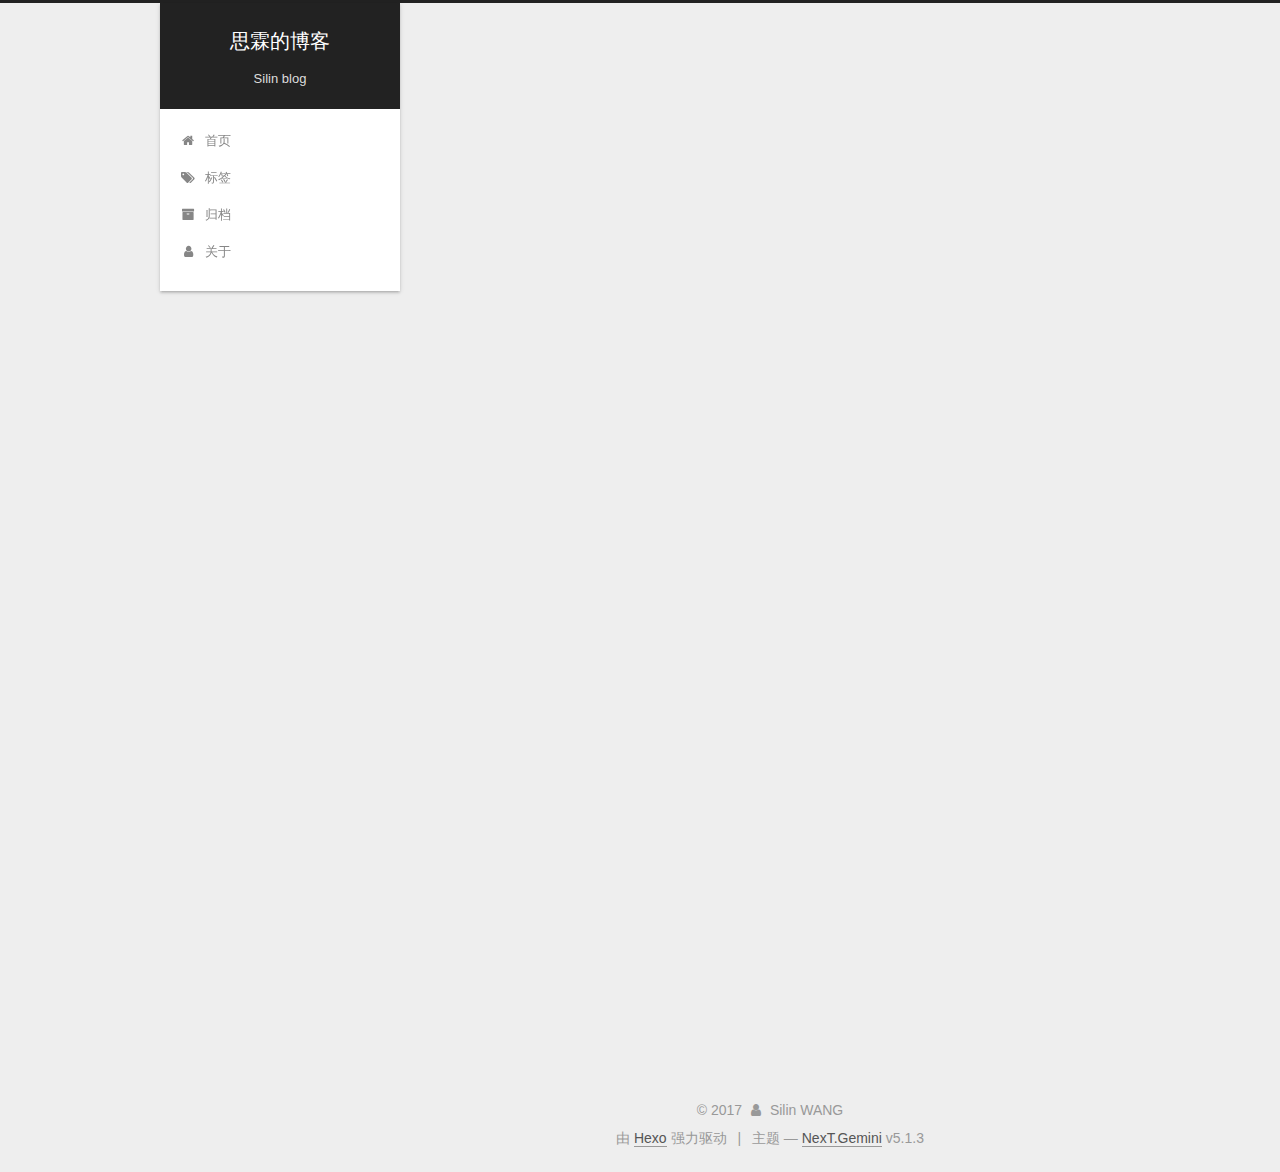
<file: 2017/11/12/hello-world/index.html>
<!DOCTYPE html>



  


<html class="theme-next gemini use-motion" lang="zh-Hans">
<head>
  <meta charset="UTF-8"/>
<meta http-equiv="X-UA-Compatible" content="IE=edge" />
<meta name="viewport" content="width=device-width, initial-scale=1, maximum-scale=1"/>
<meta name="theme-color" content="#222">









<meta http-equiv="Cache-Control" content="no-transform" />
<meta http-equiv="Cache-Control" content="no-siteapp" />
















  
  
  <link href="/lib/fancybox/source/jquery.fancybox.css?v=2.1.5" rel="stylesheet" type="text/css" />







<link href="/lib/font-awesome/css/font-awesome.min.css?v=4.6.2" rel="stylesheet" type="text/css" />

<link href="/css/main.css?v=5.1.3" rel="stylesheet" type="text/css" />


  <link rel="apple-touch-icon" sizes="180x180" href="/images/logo.png?v=5.1.3">


  <link rel="icon" type="image/png" sizes="32x32" href="/images/favicon-medium.ico?v=5.1.3">


  <link rel="icon" type="image/png" sizes="16x16" href="/images/favicon-small.ico?v=5.1.3">


  <link rel="mask-icon" href="/images/logo.png?v=5.1.3" color="#222">





  <meta name="keywords" content="Silin, blog, front-end, programmer, hexo, NexT" />










<meta name="description" content="Welcome to Hexo! This is your very first post. Check documentation for more info. If you get any problems when using Hexo, you can find the answer in troubleshooting or you can ask me on GitHub. Quick">
<meta property="og:type" content="article">
<meta property="og:title" content="Hello World">
<meta property="og:url" content="https://leowanggg.github.io/2017/11/12/hello-world/index.html">
<meta property="og:site_name" content="思霖的博客">
<meta property="og:description" content="Welcome to Hexo! This is your very first post. Check documentation for more info. If you get any problems when using Hexo, you can find the answer in troubleshooting or you can ask me on GitHub. Quick">
<meta property="og:locale" content="zh-Hans">
<meta property="og:updated_time" content="2017-11-12T13:23:21.355Z">
<meta name="twitter:card" content="summary">
<meta name="twitter:title" content="Hello World">
<meta name="twitter:description" content="Welcome to Hexo! This is your very first post. Check documentation for more info. If you get any problems when using Hexo, you can find the answer in troubleshooting or you can ask me on GitHub. Quick">



<script type="text/javascript" id="hexo.configurations">
  var NexT = window.NexT || {};
  var CONFIG = {
    root: '/',
    scheme: 'Gemini',
    version: '5.1.3',
    sidebar: {"position":"left","display":"post","offset":12,"b2t":true,"scrollpercent":true,"onmobile":false},
    fancybox: true,
    tabs: true,
    motion: {"enable":true,"async":false,"transition":{"post_block":"fadeIn","post_header":"slideDownIn","post_body":"slideDownIn","coll_header":"slideLeftIn","sidebar":"slideUpIn"}},
    duoshuo: {
      userId: '0',
      author: '博主'
    },
    algolia: {
      applicationID: '',
      apiKey: '',
      indexName: '',
      hits: {"per_page":10},
      labels: {"input_placeholder":"Search for Posts","hits_empty":"We didn't find any results for the search: ${query}","hits_stats":"${hits} results found in ${time} ms"}
    }
  };
</script>



  <link rel="canonical" href="https://leowanggg.github.io/2017/11/12/hello-world/"/>





  <title>Hello World | 思霖的博客</title>
  








</head>

<body itemscope itemtype="http://schema.org/WebPage" lang="zh-Hans">

  
  
    
  

  <div class="container sidebar-position-left page-post-detail">
    <div class="headband"></div>

    <header id="header" class="header" itemscope itemtype="http://schema.org/WPHeader">
      <div class="header-inner"><div class="site-brand-wrapper">
  <div class="site-meta ">
    

    <div class="custom-logo-site-title">
      <a href="/"  class="brand" rel="start">
        <span class="logo-line-before"><i></i></span>
        <span class="site-title">思霖的博客</span>
        <span class="logo-line-after"><i></i></span>
      </a>
    </div>
      
        <h1 class="site-subtitle" itemprop="description">Silin blog</h1>
      
  </div>

  <div class="site-nav-toggle">
    <button>
      <span class="btn-bar"></span>
      <span class="btn-bar"></span>
      <span class="btn-bar"></span>
    </button>
  </div>
</div>

<nav class="site-nav">
  

  
    <ul id="menu" class="menu">
      
        
        <li class="menu-item menu-item-home">
          <a href="/" rel="section">
            
              <i class="menu-item-icon fa fa-fw fa-home"></i> <br />
            
            首页
          </a>
        </li>
      
        
        <li class="menu-item menu-item-tags">
          <a href="/tags/" rel="section">
            
              <i class="menu-item-icon fa fa-fw fa-tags"></i> <br />
            
            标签
          </a>
        </li>
      
        
        <li class="menu-item menu-item-archives">
          <a href="/archives/" rel="section">
            
              <i class="menu-item-icon fa fa-fw fa-archive"></i> <br />
            
            归档
          </a>
        </li>
      
        
        <li class="menu-item menu-item-about">
          <a href="/about/" rel="section">
            
              <i class="menu-item-icon fa fa-fw fa-user"></i> <br />
            
            关于
          </a>
        </li>
      

      
    </ul>
  

  
</nav>



 </div>
    </header>

    <main id="main" class="main">
      <div class="main-inner">
        <div class="content-wrap">
          <div id="content" class="content">
            

  <div id="posts" class="posts-expand">
    

  

  
  
  

  <article class="post post-type-normal" itemscope itemtype="http://schema.org/Article">
  
  
  
  <div class="post-block">
    <link itemprop="mainEntityOfPage" href="https://leowanggg.github.io/2017/11/12/hello-world/">

    <span hidden itemprop="author" itemscope itemtype="http://schema.org/Person">
      <meta itemprop="name" content="Silin WANG">
      <meta itemprop="description" content="">
      <meta itemprop="image" content="/images/avatar.jpg">
    </span>

    <span hidden itemprop="publisher" itemscope itemtype="http://schema.org/Organization">
      <meta itemprop="name" content="思霖的博客">
    </span>

    
      <header class="post-header">

        
        
          <h2 class="post-title" itemprop="name headline">Hello World</h2>
        

        <div class="post-meta">
          <span class="post-time">
            
              <span class="post-meta-item-icon">
                <i class="fa fa-calendar-o"></i>
              </span>
              
                <span class="post-meta-item-text">发表于</span>
              
              <time title="创建于" itemprop="dateCreated datePublished" datetime="2017-11-12T21:23:21+08:00">
                2017-11-12
              </time>
            

            
              <span class="post-meta-divider">|</span>
            

            
              <span class="post-meta-item-icon">
                <i class="fa fa-calendar-check-o"></i>
              </span>
              
                <span class="post-meta-item-text">更新于&#58;</span>
              
              <time title="更新于" itemprop="dateModified" datetime="2017-11-12T21:23:21+08:00">
                2017-11-12
              </time>
            
          </span>

          

          
            
          

          
          

          

          

          

        </div>
      </header>
    

    
    
    
    <div class="post-body" itemprop="articleBody">

      
      

      
        <p>Welcome to <a href="https://hexo.io/" target="_blank" rel="external">Hexo</a>! This is your very first post. Check <a href="https://hexo.io/docs/" target="_blank" rel="external">documentation</a> for more info. If you get any problems when using Hexo, you can find the answer in <a href="https://hexo.io/docs/troubleshooting.html" target="_blank" rel="external">troubleshooting</a> or you can ask me on <a href="https://github.com/hexojs/hexo/issues" target="_blank" rel="external">GitHub</a>.</p>
<h2 id="Quick-Start"><a href="#Quick-Start" class="headerlink" title="Quick Start"></a>Quick Start</h2><h3 id="Create-a-new-post"><a href="#Create-a-new-post" class="headerlink" title="Create a new post"></a>Create a new post</h3><figure class="highlight bash"><table><tr><td class="gutter"><pre><span class="line">1</span><br></pre></td><td class="code"><pre><span class="line">$ hexo new <span class="string">"My New Post"</span></span><br></pre></td></tr></table></figure>
<p>More info: <a href="https://hexo.io/docs/writing.html" target="_blank" rel="external">Writing</a></p>
<h3 id="Run-server"><a href="#Run-server" class="headerlink" title="Run server"></a>Run server</h3><figure class="highlight bash"><table><tr><td class="gutter"><pre><span class="line">1</span><br></pre></td><td class="code"><pre><span class="line">$ hexo server</span><br></pre></td></tr></table></figure>
<p>More info: <a href="https://hexo.io/docs/server.html" target="_blank" rel="external">Server</a></p>
<h3 id="Generate-static-files"><a href="#Generate-static-files" class="headerlink" title="Generate static files"></a>Generate static files</h3><figure class="highlight bash"><table><tr><td class="gutter"><pre><span class="line">1</span><br></pre></td><td class="code"><pre><span class="line">$ hexo generate</span><br></pre></td></tr></table></figure>
<p>More info: <a href="https://hexo.io/docs/generating.html" target="_blank" rel="external">Generating</a></p>
<h3 id="Deploy-to-remote-sites"><a href="#Deploy-to-remote-sites" class="headerlink" title="Deploy to remote sites"></a>Deploy to remote sites</h3><figure class="highlight bash"><table><tr><td class="gutter"><pre><span class="line">1</span><br></pre></td><td class="code"><pre><span class="line">$ hexo deploy</span><br></pre></td></tr></table></figure>
<p>More info: <a href="https://hexo.io/docs/deployment.html" target="_blank" rel="external">Deployment</a></p>

      
    </div>
    
    
    

    

    

    

    <footer class="post-footer">
      

      
      
      

      
        <div class="post-nav">
          <div class="post-nav-next post-nav-item">
            
          </div>

          <span class="post-nav-divider"></span>

          <div class="post-nav-prev post-nav-item">
            
              <a href="/2017/11/12/My-First-Post/" rel="prev" title="My First Post">
                My First Post <i class="fa fa-chevron-right"></i>
              </a>
            
          </div>
        </div>
      

      
      
    </footer>
  </div>
  
  
  
  </article>



    <div class="post-spread">
      
    </div>
  </div>


          </div>
          


          
  


        </div>
        
          
  
  <div class="sidebar-toggle">
    <div class="sidebar-toggle-line-wrap">
      <span class="sidebar-toggle-line sidebar-toggle-line-first"></span>
      <span class="sidebar-toggle-line sidebar-toggle-line-middle"></span>
      <span class="sidebar-toggle-line sidebar-toggle-line-last"></span>
    </div>
  </div>

  <aside id="sidebar" class="sidebar">
    
    <div class="sidebar-inner">

      

      
        <ul class="sidebar-nav motion-element">
          <li class="sidebar-nav-toc sidebar-nav-active" data-target="post-toc-wrap">
            文章目录
          </li>
          <li class="sidebar-nav-overview" data-target="site-overview-wrap">
            站点概览
          </li>
        </ul>
      

      <section class="site-overview-wrap sidebar-panel">
        <div class="site-overview">
          <div class="site-author motion-element" itemprop="author" itemscope itemtype="http://schema.org/Person">
            
              <img class="site-author-image" itemprop="image"
                src="/images/avatar.jpg"
                alt="Silin WANG" />
            
              <p class="site-author-name" itemprop="name">Silin WANG</p>
              <p class="site-description motion-element" itemprop="description"></p>
          </div>

          <nav class="site-state motion-element">

            
              <div class="site-state-item site-state-posts">
              
                <a href="/archives/">
              
                  <span class="site-state-item-count">2</span>
                  <span class="site-state-item-name">日志</span>
                </a>
              </div>
            

            

            

          </nav>

          

          <div class="links-of-author motion-element">
            
              
                <span class="links-of-author-item">
                  <a href="https://github.com/leowanggg" target="_blank" title="GitHub">
                    
                      <i class="fa fa-fw fa-github"></i>GitHub</a>
                </span>
              
                <span class="links-of-author-item">
                  <a href="mailto:silin.wang@hotmail.com" target="_blank" title="E-Mail">
                    
                      <i class="fa fa-fw fa-envelope"></i>E-Mail</a>
                </span>
              
            
          </div>

          
          

          
          

          

        </div>
      </section>

      
      <!--noindex-->
        <section class="post-toc-wrap motion-element sidebar-panel sidebar-panel-active">
          <div class="post-toc">

            
              
            

            
              <div class="post-toc-content"><ol class="nav"><li class="nav-item nav-level-2"><a class="nav-link" href="#Quick-Start"><span class="nav-number">1.</span> <span class="nav-text">Quick Start</span></a><ol class="nav-child"><li class="nav-item nav-level-3"><a class="nav-link" href="#Create-a-new-post"><span class="nav-number">1.1.</span> <span class="nav-text">Create a new post</span></a></li><li class="nav-item nav-level-3"><a class="nav-link" href="#Run-server"><span class="nav-number">1.2.</span> <span class="nav-text">Run server</span></a></li><li class="nav-item nav-level-3"><a class="nav-link" href="#Generate-static-files"><span class="nav-number">1.3.</span> <span class="nav-text">Generate static files</span></a></li><li class="nav-item nav-level-3"><a class="nav-link" href="#Deploy-to-remote-sites"><span class="nav-number">1.4.</span> <span class="nav-text">Deploy to remote sites</span></a></li></ol></li></ol></div>
            

          </div>
        </section>
      <!--/noindex-->
      

      
        <div class="back-to-top">
          <i class="fa fa-arrow-up"></i>
          
            <span id="scrollpercent"><span>0</span>%</span>
          
        </div>
      

    </div>
  </aside>


        
      </div>
    </main>

    <footer id="footer" class="footer">
      <div class="footer-inner">
        <div class="copyright">&copy; <span itemprop="copyrightYear">2017</span>
  <span class="with-love">
    <i class="fa fa-user"></i>
  </span>
  <span class="author" itemprop="copyrightHolder">Silin WANG</span>

  
</div>


  <div class="powered-by">由 <a class="theme-link" target="_blank" href="https://hexo.io">Hexo</a> 强力驱动</div>



  <span class="post-meta-divider">|</span>



  <div class="theme-info">主题 &mdash; <a class="theme-link" target="_blank" href="https://github.com/iissnan/hexo-theme-next">NexT.Gemini</a> v5.1.3</div>




        







        
      </div>
    </footer>

    

  </div>

  

<script type="text/javascript">
  if (Object.prototype.toString.call(window.Promise) !== '[object Function]') {
    window.Promise = null;
  }
</script>









  












  
  <script type="text/javascript" src="/lib/jquery/index.js?v=2.1.3"></script>

  
  <script type="text/javascript" src="/lib/fastclick/lib/fastclick.min.js?v=1.0.6"></script>

  
  <script type="text/javascript" src="/lib/jquery_lazyload/jquery.lazyload.js?v=1.9.7"></script>

  
  <script type="text/javascript" src="/lib/velocity/velocity.min.js?v=1.2.1"></script>

  
  <script type="text/javascript" src="/lib/velocity/velocity.ui.min.js?v=1.2.1"></script>

  
  <script type="text/javascript" src="/lib/fancybox/source/jquery.fancybox.pack.js?v=2.1.5"></script>


  


  <script type="text/javascript" src="/js/src/utils.js?v=5.1.3"></script>

  <script type="text/javascript" src="/js/src/motion.js?v=5.1.3"></script>



  
  


  <script type="text/javascript" src="/js/src/affix.js?v=5.1.3"></script>

  <script type="text/javascript" src="/js/src/schemes/pisces.js?v=5.1.3"></script>



  
  <script type="text/javascript" src="/js/src/scrollspy.js?v=5.1.3"></script>
<script type="text/javascript" src="/js/src/post-details.js?v=5.1.3"></script>



  


  <script type="text/javascript" src="/js/src/bootstrap.js?v=5.1.3"></script>



  


  




	





  





  








  





  

  

  

  

  

  

</body>
</html>
</file>
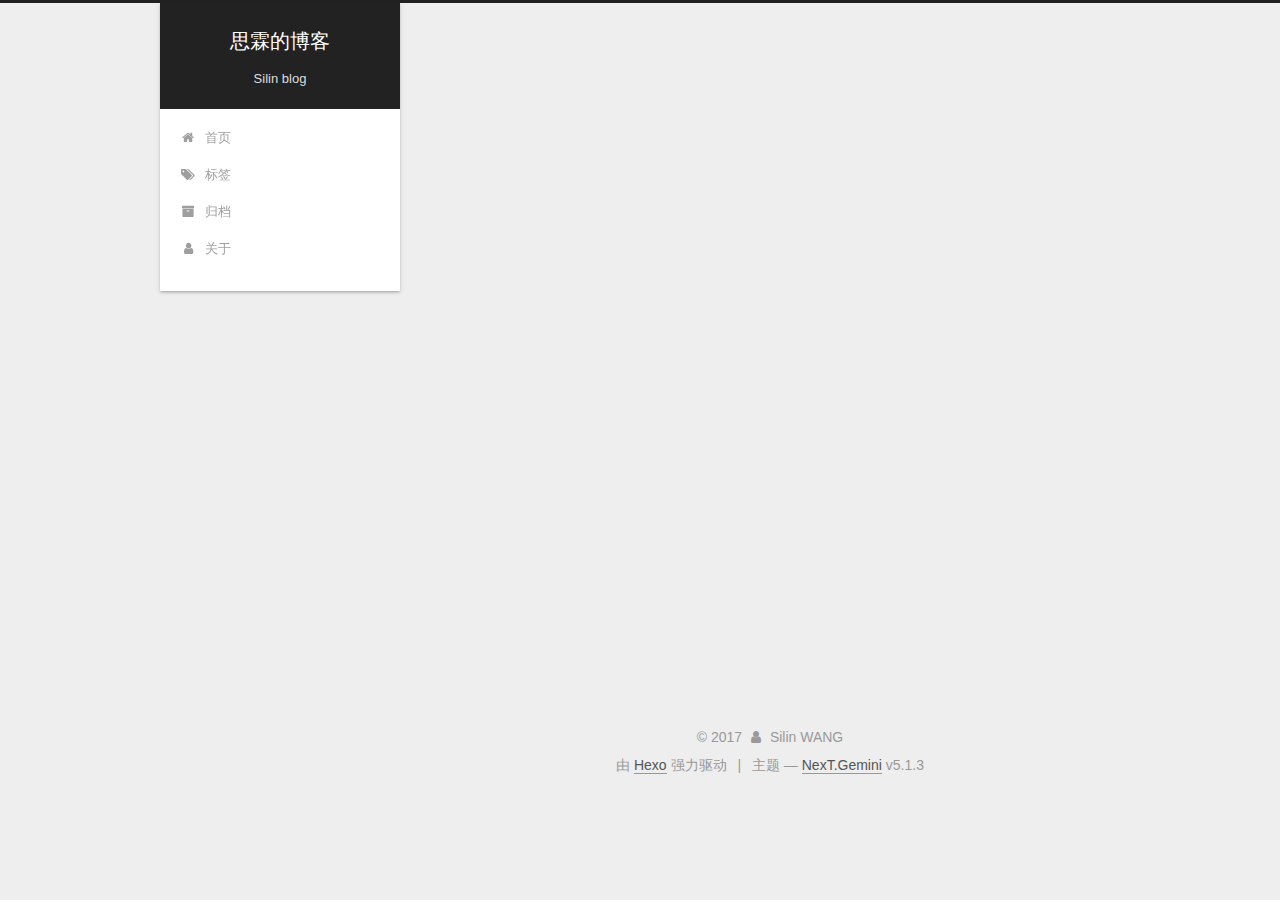
<file: 2017/11/12/My-First-Post/index.html>
<!DOCTYPE html>



  


<html class="theme-next gemini use-motion" lang="zh-Hans">
<head>
  <meta charset="UTF-8"/>
<meta http-equiv="X-UA-Compatible" content="IE=edge" />
<meta name="viewport" content="width=device-width, initial-scale=1, maximum-scale=1"/>
<meta name="theme-color" content="#222">









<meta http-equiv="Cache-Control" content="no-transform" />
<meta http-equiv="Cache-Control" content="no-siteapp" />
















  
  
  <link href="/lib/fancybox/source/jquery.fancybox.css?v=2.1.5" rel="stylesheet" type="text/css" />







<link href="/lib/font-awesome/css/font-awesome.min.css?v=4.6.2" rel="stylesheet" type="text/css" />

<link href="/css/main.css?v=5.1.3" rel="stylesheet" type="text/css" />


  <link rel="apple-touch-icon" sizes="180x180" href="/images/logo.png?v=5.1.3">


  <link rel="icon" type="image/png" sizes="32x32" href="/images/favicon-medium.ico?v=5.1.3">


  <link rel="icon" type="image/png" sizes="16x16" href="/images/favicon-small.ico?v=5.1.3">


  <link rel="mask-icon" href="/images/logo.png?v=5.1.3" color="#222">





  <meta name="keywords" content="Silin, blog, front-end, programmer, hexo, NexT" />










<meta name="description" content="我的第一篇文章这是我使用hexo博客之后的第一篇文章。">
<meta property="og:type" content="article">
<meta property="og:title" content="My First Post">
<meta property="og:url" content="https://leowanggg.github.io/2017/11/12/My-First-Post/index.html">
<meta property="og:site_name" content="思霖的博客">
<meta property="og:description" content="我的第一篇文章这是我使用hexo博客之后的第一篇文章。">
<meta property="og:locale" content="zh-Hans">
<meta property="og:updated_time" content="2017-11-12T14:04:28.727Z">
<meta name="twitter:card" content="summary">
<meta name="twitter:title" content="My First Post">
<meta name="twitter:description" content="我的第一篇文章这是我使用hexo博客之后的第一篇文章。">



<script type="text/javascript" id="hexo.configurations">
  var NexT = window.NexT || {};
  var CONFIG = {
    root: '/',
    scheme: 'Gemini',
    version: '5.1.3',
    sidebar: {"position":"left","display":"post","offset":12,"b2t":true,"scrollpercent":true,"onmobile":false},
    fancybox: true,
    tabs: true,
    motion: {"enable":true,"async":false,"transition":{"post_block":"fadeIn","post_header":"slideDownIn","post_body":"slideDownIn","coll_header":"slideLeftIn","sidebar":"slideUpIn"}},
    duoshuo: {
      userId: '0',
      author: '博主'
    },
    algolia: {
      applicationID: '',
      apiKey: '',
      indexName: '',
      hits: {"per_page":10},
      labels: {"input_placeholder":"Search for Posts","hits_empty":"We didn't find any results for the search: ${query}","hits_stats":"${hits} results found in ${time} ms"}
    }
  };
</script>



  <link rel="canonical" href="https://leowanggg.github.io/2017/11/12/My-First-Post/"/>





  <title>My First Post | 思霖的博客</title>
  








</head>

<body itemscope itemtype="http://schema.org/WebPage" lang="zh-Hans">

  
  
    
  

  <div class="container sidebar-position-left page-post-detail">
    <div class="headband"></div>

    <header id="header" class="header" itemscope itemtype="http://schema.org/WPHeader">
      <div class="header-inner"><div class="site-brand-wrapper">
  <div class="site-meta ">
    

    <div class="custom-logo-site-title">
      <a href="/"  class="brand" rel="start">
        <span class="logo-line-before"><i></i></span>
        <span class="site-title">思霖的博客</span>
        <span class="logo-line-after"><i></i></span>
      </a>
    </div>
      
        <h1 class="site-subtitle" itemprop="description">Silin blog</h1>
      
  </div>

  <div class="site-nav-toggle">
    <button>
      <span class="btn-bar"></span>
      <span class="btn-bar"></span>
      <span class="btn-bar"></span>
    </button>
  </div>
</div>

<nav class="site-nav">
  

  
    <ul id="menu" class="menu">
      
        
        <li class="menu-item menu-item-home">
          <a href="/" rel="section">
            
              <i class="menu-item-icon fa fa-fw fa-home"></i> <br />
            
            首页
          </a>
        </li>
      
        
        <li class="menu-item menu-item-tags">
          <a href="/tags/" rel="section">
            
              <i class="menu-item-icon fa fa-fw fa-tags"></i> <br />
            
            标签
          </a>
        </li>
      
        
        <li class="menu-item menu-item-archives">
          <a href="/archives/" rel="section">
            
              <i class="menu-item-icon fa fa-fw fa-archive"></i> <br />
            
            归档
          </a>
        </li>
      
        
        <li class="menu-item menu-item-about">
          <a href="/about/" rel="section">
            
              <i class="menu-item-icon fa fa-fw fa-user"></i> <br />
            
            关于
          </a>
        </li>
      

      
    </ul>
  

  
</nav>



 </div>
    </header>

    <main id="main" class="main">
      <div class="main-inner">
        <div class="content-wrap">
          <div id="content" class="content">
            

  <div id="posts" class="posts-expand">
    

  

  
  
  

  <article class="post post-type-normal" itemscope itemtype="http://schema.org/Article">
  
  
  
  <div class="post-block">
    <link itemprop="mainEntityOfPage" href="https://leowanggg.github.io/2017/11/12/My-First-Post/">

    <span hidden itemprop="author" itemscope itemtype="http://schema.org/Person">
      <meta itemprop="name" content="Silin WANG">
      <meta itemprop="description" content="">
      <meta itemprop="image" content="/images/avatar.jpg">
    </span>

    <span hidden itemprop="publisher" itemscope itemtype="http://schema.org/Organization">
      <meta itemprop="name" content="思霖的博客">
    </span>

    
      <header class="post-header">

        
        
          <h2 class="post-title" itemprop="name headline">My First Post</h2>
        

        <div class="post-meta">
          <span class="post-time">
            
              <span class="post-meta-item-icon">
                <i class="fa fa-calendar-o"></i>
              </span>
              
                <span class="post-meta-item-text">发表于</span>
              
              <time title="创建于" itemprop="dateCreated datePublished" datetime="2017-11-12T21:53:00+08:00">
                2017-11-12
              </time>
            

            
              <span class="post-meta-divider">|</span>
            

            
              <span class="post-meta-item-icon">
                <i class="fa fa-calendar-check-o"></i>
              </span>
              
                <span class="post-meta-item-text">更新于&#58;</span>
              
              <time title="更新于" itemprop="dateModified" datetime="2017-11-12T22:04:28+08:00">
                2017-11-12
              </time>
            
          </span>

          

          
            
          

          
          

          

          

          

        </div>
      </header>
    

    
    
    
    <div class="post-body" itemprop="articleBody">

      
      

      
        <h1 id="我的第一篇文章"><a href="#我的第一篇文章" class="headerlink" title="我的第一篇文章"></a>我的第一篇文章</h1><p>这是我使用hexo博客之后的第一篇文章。</p>

      
    </div>
    
    
    

    

    

    

    <footer class="post-footer">
      

      
      
      

      
        <div class="post-nav">
          <div class="post-nav-next post-nav-item">
            
              <a href="/2017/11/12/hello-world/" rel="next" title="Hello World">
                <i class="fa fa-chevron-left"></i> Hello World
              </a>
            
          </div>

          <span class="post-nav-divider"></span>

          <div class="post-nav-prev post-nav-item">
            
          </div>
        </div>
      

      
      
    </footer>
  </div>
  
  
  
  </article>



    <div class="post-spread">
      
    </div>
  </div>


          </div>
          


          
  


        </div>
        
          
  
  <div class="sidebar-toggle">
    <div class="sidebar-toggle-line-wrap">
      <span class="sidebar-toggle-line sidebar-toggle-line-first"></span>
      <span class="sidebar-toggle-line sidebar-toggle-line-middle"></span>
      <span class="sidebar-toggle-line sidebar-toggle-line-last"></span>
    </div>
  </div>

  <aside id="sidebar" class="sidebar">
    
    <div class="sidebar-inner">

      

      
        <ul class="sidebar-nav motion-element">
          <li class="sidebar-nav-toc sidebar-nav-active" data-target="post-toc-wrap">
            文章目录
          </li>
          <li class="sidebar-nav-overview" data-target="site-overview-wrap">
            站点概览
          </li>
        </ul>
      

      <section class="site-overview-wrap sidebar-panel">
        <div class="site-overview">
          <div class="site-author motion-element" itemprop="author" itemscope itemtype="http://schema.org/Person">
            
              <img class="site-author-image" itemprop="image"
                src="/images/avatar.jpg"
                alt="Silin WANG" />
            
              <p class="site-author-name" itemprop="name">Silin WANG</p>
              <p class="site-description motion-element" itemprop="description"></p>
          </div>

          <nav class="site-state motion-element">

            
              <div class="site-state-item site-state-posts">
              
                <a href="/archives/">
              
                  <span class="site-state-item-count">2</span>
                  <span class="site-state-item-name">日志</span>
                </a>
              </div>
            

            

            

          </nav>

          

          <div class="links-of-author motion-element">
            
              
                <span class="links-of-author-item">
                  <a href="https://github.com/leowanggg" target="_blank" title="GitHub">
                    
                      <i class="fa fa-fw fa-github"></i>GitHub</a>
                </span>
              
                <span class="links-of-author-item">
                  <a href="mailto:silin.wang@hotmail.com" target="_blank" title="E-Mail">
                    
                      <i class="fa fa-fw fa-envelope"></i>E-Mail</a>
                </span>
              
            
          </div>

          
          

          
          

          

        </div>
      </section>

      
      <!--noindex-->
        <section class="post-toc-wrap motion-element sidebar-panel sidebar-panel-active">
          <div class="post-toc">

            
              
            

            
              <div class="post-toc-content"><ol class="nav"><li class="nav-item nav-level-1"><a class="nav-link" href="#我的第一篇文章"><span class="nav-number">1.</span> <span class="nav-text">我的第一篇文章</span></a></li></ol></div>
            

          </div>
        </section>
      <!--/noindex-->
      

      
        <div class="back-to-top">
          <i class="fa fa-arrow-up"></i>
          
            <span id="scrollpercent"><span>0</span>%</span>
          
        </div>
      

    </div>
  </aside>


        
      </div>
    </main>

    <footer id="footer" class="footer">
      <div class="footer-inner">
        <div class="copyright">&copy; <span itemprop="copyrightYear">2017</span>
  <span class="with-love">
    <i class="fa fa-user"></i>
  </span>
  <span class="author" itemprop="copyrightHolder">Silin WANG</span>

  
</div>


  <div class="powered-by">由 <a class="theme-link" target="_blank" href="https://hexo.io">Hexo</a> 强力驱动</div>



  <span class="post-meta-divider">|</span>



  <div class="theme-info">主题 &mdash; <a class="theme-link" target="_blank" href="https://github.com/iissnan/hexo-theme-next">NexT.Gemini</a> v5.1.3</div>




        







        
      </div>
    </footer>

    

  </div>

  

<script type="text/javascript">
  if (Object.prototype.toString.call(window.Promise) !== '[object Function]') {
    window.Promise = null;
  }
</script>









  












  
  <script type="text/javascript" src="/lib/jquery/index.js?v=2.1.3"></script>

  
  <script type="text/javascript" src="/lib/fastclick/lib/fastclick.min.js?v=1.0.6"></script>

  
  <script type="text/javascript" src="/lib/jquery_lazyload/jquery.lazyload.js?v=1.9.7"></script>

  
  <script type="text/javascript" src="/lib/velocity/velocity.min.js?v=1.2.1"></script>

  
  <script type="text/javascript" src="/lib/velocity/velocity.ui.min.js?v=1.2.1"></script>

  
  <script type="text/javascript" src="/lib/fancybox/source/jquery.fancybox.pack.js?v=2.1.5"></script>


  


  <script type="text/javascript" src="/js/src/utils.js?v=5.1.3"></script>

  <script type="text/javascript" src="/js/src/motion.js?v=5.1.3"></script>



  
  


  <script type="text/javascript" src="/js/src/affix.js?v=5.1.3"></script>

  <script type="text/javascript" src="/js/src/schemes/pisces.js?v=5.1.3"></script>



  
  <script type="text/javascript" src="/js/src/scrollspy.js?v=5.1.3"></script>
<script type="text/javascript" src="/js/src/post-details.js?v=5.1.3"></script>



  


  <script type="text/javascript" src="/js/src/bootstrap.js?v=5.1.3"></script>



  


  




	





  





  








  





  

  

  

  

  

  

</body>
</html>
</file>
<file: css/main.css>
/* normalize.css v3.0.2 | MIT License | git.io/normalize */
html {
  font-family: sans-serif; /* 1 */
  -ms-text-size-adjust: 100%; /* 2 */
  -webkit-text-size-adjust: 100%; /* 2 */
}
body {
  margin: 0;
}
article,
aside,
details,
figcaption,
figure,
footer,
header,
hgroup,
main,
menu,
nav,
section,
summary {
  display: block;
}
audio,
canvas,
progress,
video {
  display: inline-block; /* 1 */
  vertical-align: baseline; /* 2 */
}
audio:not([controls]) {
  display: none;
  height: 0;
}
[hidden],
template {
  display: none;
}
a {
  background-color: transparent;
}
a:active,
a:hover {
  outline: 0;
}
abbr[title] {
  border-bottom: 1px dotted;
}
b,
strong {
  font-weight: bold;
}
dfn {
  font-style: italic;
}
h1 {
  font-size: 2em;
  margin: 0.67em 0;
}
mark {
  background: #ff0;
  color: #000;
}
small {
  font-size: 80%;
}
sub,
sup {
  font-size: 75%;
  line-height: 0;
  position: relative;
  vertical-align: baseline;
}
sup {
  top: -0.5em;
}
sub {
  bottom: -0.25em;
}
img {
  border: 0;
}
svg:not(:root) {
  overflow: hidden;
}
figure {
  margin: 1em 40px;
}
hr {
  -moz-box-sizing: content-box;
  box-sizing: content-box;
  height: 0;
}
pre {
  overflow: auto;
}
code,
kbd,
pre,
samp {
  font-family: monospace, monospace;
  font-size: 1em;
}
button,
input,
optgroup,
select,
textarea {
  color: inherit; /* 1 */
  font: inherit; /* 2 */
  margin: 0; /* 3 */
}
button {
  overflow: visible;
}
button,
select {
  text-transform: none;
}
button,
html input[type="button"],
input[type="reset"],
input[type="submit"] {
  -webkit-appearance: button; /* 2 */
  cursor: pointer; /* 3 */
}
button[disabled],
html input[disabled] {
  cursor: default;
}
button::-moz-focus-inner,
input::-moz-focus-inner {
  border: 0;
  padding: 0;
}
input {
  line-height: normal;
}
input[type="checkbox"],
input[type="radio"] {
  box-sizing: border-box; /* 1 */
  padding: 0; /* 2 */
}
input[type="number"]::-webkit-inner-spin-button,
input[type="number"]::-webkit-outer-spin-button {
  height: auto;
}
input[type="search"] {
  -webkit-appearance: textfield; /* 1 */
  -moz-box-sizing: content-box;
  -webkit-box-sizing: content-box; /* 2 */
  box-sizing: content-box;
}
input[type="search"]::-webkit-search-cancel-button,
input[type="search"]::-webkit-search-decoration {
  -webkit-appearance: none;
}
fieldset {
  border: 1px solid #c0c0c0;
  margin: 0 2px;
  padding: 0.35em 0.625em 0.75em;
}
legend {
  border: 0; /* 1 */
  padding: 0; /* 2 */
}
textarea {
  overflow: auto;
}
optgroup {
  font-weight: bold;
}
table {
  border-collapse: collapse;
  border-spacing: 0;
}
td,
th {
  padding: 0;
}
::selection {
  background: #262a30;
  color: #fff;
}
body {
  position: relative;
  font-family: 'Lato', "PingFang SC", "Microsoft YaHei", sans-serif;
  font-size: 14px;
  line-height: 2;
  color: #555;
  background: #eee;
}
@media (max-width: 767px) {
  body {
    padding-right: 0 !important;
  }
}
@media (min-width: 768px) and (max-width: 991px) {
  body {
    padding-right: 0 !important;
  }
}
@media (min-width: 1600px) {
  body {
    font-size: 16px;
  }
}
h1,
h2,
h3,
h4,
h5,
h6 {
  margin: 0;
  padding: 0;
  font-weight: bold;
  line-height: 1.5;
  font-family: 'Lato', "PingFang SC", "Microsoft YaHei", sans-serif;
}
h2,
h3,
h4,
h5,
h6 {
  margin: 20px 0 15px;
}
h1 {
  font-size: 22px;
}
@media (max-width: 767px) {
  h1 {
    font-size: 18px;
  }
}
h2 {
  font-size: 20px;
}
@media (max-width: 767px) {
  h2 {
    font-size: 16px;
  }
}
h3 {
  font-size: 18px;
}
@media (max-width: 767px) {
  h3 {
    font-size: 14px;
  }
}
h4 {
  font-size: 16px;
}
@media (max-width: 767px) {
  h4 {
    font-size: 12px;
  }
}
h5 {
  font-size: 14px;
}
@media (max-width: 767px) {
  h5 {
    font-size: 10px;
  }
}
h6 {
  font-size: 12px;
}
@media (max-width: 767px) {
  h6 {
    font-size: 8px;
  }
}
p {
  margin: 0 0 20px 0;
}
a {
  color: #555;
  text-decoration: none;
  outline: none;
  border-bottom: 1px solid #999;
  word-wrap: break-word;
}
a:hover {
  color: #222;
  border-bottom-color: #222;
}
blockquote {
  margin: 0;
  padding: 0;
}
img {
  display: block;
  margin: auto;
  max-width: 100%;
  height: auto;
}
hr {
  margin: 40px 0;
  height: 3px;
  border: none;
  background-color: #ddd;
  background-image: repeating-linear-gradient(-45deg, #fff, #fff 4px, transparent 4px, transparent 8px);
}
blockquote {
  padding: 0 15px;
  color: #666;
  border-left: 4px solid #ddd;
}
blockquote cite::before {
  content: "-";
  padding: 0 5px;
}
dt {
  font-weight: 700;
}
dd {
  margin: 0;
  padding: 0;
}
kbd {
  border: 1px solid #ccc;
  border-radius: 0.2em;
  box-shadow: 0.1em 0.1em 0.2em rgba(0,0,0,0.1);
  background-color: #f9f9f9;
  font-family: inherit;
  background-image: -webkit-linear-gradient(top, #eee, #fff, #eee);
  padding: 0.1em 0.3em;
  white-space: nowrap;
}
.text-left {
  text-align: left;
}
.text-center {
  text-align: center;
}
.text-right {
  text-align: right;
}
.text-justify {
  text-align: justify;
}
.text-nowrap {
  white-space: nowrap;
}
.text-lowercase {
  text-transform: lowercase;
}
.text-uppercase {
  text-transform: uppercase;
}
.text-capitalize {
  text-transform: capitalize;
}
.center-block {
  display: block;
  margin-left: auto;
  margin-right: auto;
}
.clearfix:before,
.clearfix:after {
  content: " ";
  display: table;
}
.clearfix:after {
  clear: both;
}
.pullquote {
  width: 45%;
}
.pullquote.left {
  float: left;
  margin-left: 5px;
  margin-right: 10px;
}
.pullquote.right {
  float: right;
  margin-left: 10px;
  margin-right: 5px;
}
.affix.affix.affix {
  position: fixed;
}
.translation {
  margin-top: -20px;
  font-size: 14px;
  color: #999;
}
.scrollbar-measure {
  width: 100px;
  height: 100px;
  overflow: scroll;
  position: absolute;
  top: -9999px;
}
.use-motion .motion-element {
  opacity: 0;
}
table {
  margin: 20px 0;
  width: 100%;
  border-collapse: collapse;
  border-spacing: 0;
  border: 1px solid #ddd;
  font-size: 14px;
  table-layout: fixed;
  word-wrap: break-all;
}
table>tbody>tr:nth-of-type(odd) {
  background-color: #f9f9f9;
}
table>tbody>tr:hover {
  background-color: #f5f5f5;
}
caption,
th,
td {
  padding: 8px;
  text-align: left;
  vertical-align: middle;
  font-weight: normal;
}
th,
td {
  border-bottom: 3px solid #ddd;
  border-right: 1px solid #eee;
}
th {
  padding-bottom: 10px;
  font-weight: 700;
}
td {
  border-bottom-width: 1px;
}
html,
body {
  height: 100%;
}
.container {
  position: relative;
  min-height: 100%;
}
.header-inner {
  margin: 0 auto;
  padding: 100px 0 70px;
  width: calc(100% - 252px);
}
@media (min-width: 1600px) {
  .container .header-inner {
    width: 900px;
  }
}
.main {
  padding-bottom: 150px;
}
.main-inner {
  margin: 0 auto;
  width: calc(100% - 252px);
}
@media (min-width: 1600px) {
  .container .main-inner {
    width: 900px;
  }
}
.footer {
  position: absolute;
  left: 0;
  bottom: 0;
  width: 100%;
  min-height: 50px;
}
.footer-inner {
  box-sizing: border-box;
  margin: 20px auto;
  width: calc(100% - 252px);
}
@media (min-width: 1600px) {
  .container .footer-inner {
    width: 900px;
  }
}
pre,
.highlight {
  overflow: auto;
  margin: 20px 0;
  padding: 0;
  font-size: 13px;
  color: #4d4d4c;
  background: #f7f7f7;
  line-height: 1.6;
}
pre,
code {
  font-family: consolas, Menlo, "PingFang SC", "Microsoft YaHei", monospace;
}
code {
  padding: 2px 4px;
  word-wrap: break-word;
  color: #555;
  background: #eee;
  border-radius: 3px;
  font-size: 13px;
}
pre {
  padding: 10px;
}
pre code {
  padding: 0;
  color: #4d4d4c;
  background: none;
  text-shadow: none;
}
.highlight {
  border-radius: 1px;
}
.highlight pre {
  border: none;
  margin: 0;
  padding: 10px 0;
}
.highlight table {
  margin: 0;
  width: auto;
  border: none;
}
.highlight td {
  border: none;
  padding: 0;
}
.highlight figcaption {
  font-size: 1em;
  color: #4d4d4c;
  line-height: 1em;
  margin-bottom: 1em;
}
.highlight figcaption:before,
.highlight figcaption:after {
  content: " ";
  display: table;
}
.highlight figcaption:after {
  clear: both;
}
.highlight figcaption a {
  float: right;
  color: #4d4d4c;
}
.highlight figcaption a:hover {
  border-bottom-color: #4d4d4c;
}
.highlight .gutter pre {
  padding-left: 10px;
  padding-right: 10px;
  color: #869194;
  text-align: right;
  background-color: #eff2f3;
}
.highlight .code pre {
  width: 100%;
  padding-left: 10px;
  padding-right: 10px;
  background-color: #f7f7f7;
}
.highlight .line {
  height: 20px;
}
.gutter {
  -webkit-user-select: none;
  -moz-user-select: none;
  -ms-user-select: none;
  user-select: none;
}
.gist table {
  width: auto;
}
.gist table td {
  border: none;
}
pre .deletion {
  background: #fdd;
}
pre .addition {
  background: #dfd;
}
pre .meta {
  color: #8959a8;
}
pre .comment {
  color: #8e908c;
}
pre .variable,
pre .attribute,
pre .tag,
pre .regexp,
pre .ruby .constant,
pre .xml .tag .title,
pre .xml .pi,
pre .xml .doctype,
pre .html .doctype,
pre .css .id,
pre .css .class,
pre .css .pseudo {
  color: #c82829;
}
pre .number,
pre .preprocessor,
pre .built_in,
pre .literal,
pre .params,
pre .constant,
pre .command {
  color: #f5871f;
}
pre .ruby .class .title,
pre .css .rules .attribute,
pre .string,
pre .value,
pre .inheritance,
pre .header,
pre .ruby .symbol,
pre .xml .cdata,
pre .special,
pre .number,
pre .formula {
  color: #718c00;
}
pre .title,
pre .css .hexcolor {
  color: #3e999f;
}
pre .function,
pre .python .decorator,
pre .python .title,
pre .ruby .function .title,
pre .ruby .title .keyword,
pre .perl .sub,
pre .javascript .title,
pre .coffeescript .title {
  color: #4271ae;
}
pre .keyword,
pre .javascript .function {
  color: #8959a8;
}
.full-image.full-image.full-image {
  border: none;
  max-width: 100%;
  width: auto;
  margin: 20px auto;
}
@media (min-width: 992px) {
  .full-image.full-image.full-image {
    max-width: none;
    width: 118%;
    margin: 0 -9%;
  }
}
.blockquote-center,
.page-home .post-type-quote blockquote,
.page-post-detail .post-type-quote blockquote {
  position: relative;
  margin: 40px 0;
  padding: 0;
  border-left: none;
  text-align: center;
}
.blockquote-center::before,
.page-home .post-type-quote blockquote::before,
.page-post-detail .post-type-quote blockquote::before,
.blockquote-center::after,
.page-home .post-type-quote blockquote::after,
.page-post-detail .post-type-quote blockquote::after {
  position: absolute;
  content: ' ';
  display: block;
  width: 100%;
  height: 24px;
  opacity: 0.2;
  background-repeat: no-repeat;
  background-position: 0 -6px;
  background-size: 22px 22px;
}
.blockquote-center::before,
.page-home .post-type-quote blockquote::before,
.page-post-detail .post-type-quote blockquote::before {
  top: -20px;
  background-image: url("../images/quote-l.svg");
  border-top: 1px solid #ccc;
}
.blockquote-center::after,
.page-home .post-type-quote blockquote::after,
.page-post-detail .post-type-quote blockquote::after {
  bottom: -20px;
  background-image: url("../images/quote-r.svg");
  border-bottom: 1px solid #ccc;
  background-position: 100% 8px;
}
.blockquote-center p,
.page-home .post-type-quote blockquote p,
.page-post-detail .post-type-quote blockquote p,
.blockquote-center div,
.page-home .post-type-quote blockquote div,
.page-post-detail .post-type-quote blockquote div {
  text-align: center;
}
.post .post-body .group-picture img {
  box-sizing: border-box;
  padding: 0 3px;
  border: none;
}
.post .group-picture-row {
  overflow: hidden;
  margin-top: 6px;
}
.post .group-picture-row:first-child {
  margin-top: 0;
}
.post .group-picture-column {
  float: left;
}
.page-post-detail .post-body .group-picture-column {
  float: none;
  margin-top: 10px;
  width: auto !important;
}
.page-post-detail .post-body .group-picture-column img {
  margin: 0 auto;
}
.page-archive .group-picture-container {
  overflow: hidden;
}
.page-archive .group-picture-row {
  float: left;
}
.page-archive .group-picture-row:first-child {
  margin-top: 6px;
}
.page-archive .group-picture-column {
  max-width: 150px;
  max-height: 150px;
}
.post-body .note {
  position: relative;
  padding: 15px;
  margin-bottom: 20px;
  border: 1px solid #eee;
  border-left-width: 5px;
  border-radius: 3px;
}
.post-body .note h2,
.post-body .note h3,
.post-body .note h4,
.post-body .note h5,
.post-body .note h6 {
  margin-top: 0;
  margin-bottom: 0;
  border-bottom: initial;
  padding-top: 0 !important;
}
.post-body .note p:first-child,
.post-body .note ul:first-child,
.post-body .note ol:first-child,
.post-body .note table:first-child,
.post-body .note pre:first-child,
.post-body .note blockquote:first-child {
  margin-top: 0;
}
.post-body .note p:last-child,
.post-body .note ul:last-child,
.post-body .note ol:last-child,
.post-body .note table:last-child,
.post-body .note pre:last-child,
.post-body .note blockquote:last-child {
  margin-bottom: 0;
}
.post-body .note.default {
  border-left-color: #777;
}
.post-body .note.default h2,
.post-body .note.default h3,
.post-body .note.default h4,
.post-body .note.default h5,
.post-body .note.default h6 {
  color: #777;
}
.post-body .note.primary {
  border-left-color: #6f42c1;
}
.post-body .note.primary h2,
.post-body .note.primary h3,
.post-body .note.primary h4,
.post-body .note.primary h5,
.post-body .note.primary h6 {
  color: #6f42c1;
}
.post-body .note.info {
  border-left-color: #428bca;
}
.post-body .note.info h2,
.post-body .note.info h3,
.post-body .note.info h4,
.post-body .note.info h5,
.post-body .note.info h6 {
  color: #428bca;
}
.post-body .note.success {
  border-left-color: #5cb85c;
}
.post-body .note.success h2,
.post-body .note.success h3,
.post-body .note.success h4,
.post-body .note.success h5,
.post-body .note.success h6 {
  color: #5cb85c;
}
.post-body .note.warning {
  border-left-color: #f0ad4e;
}
.post-body .note.warning h2,
.post-body .note.warning h3,
.post-body .note.warning h4,
.post-body .note.warning h5,
.post-body .note.warning h6 {
  color: #f0ad4e;
}
.post-body .note.danger {
  border-left-color: #d9534f;
}
.post-body .note.danger h2,
.post-body .note.danger h3,
.post-body .note.danger h4,
.post-body .note.danger h5,
.post-body .note.danger h6 {
  color: #d9534f;
}
.post-body .label {
  display: inline;
  padding: 0 2px;
  white-space: nowrap;
}
.post-body .label.default {
  background-color: #f0f0f0;
}
.post-body .label.primary {
  background-color: #efe6f7;
}
.post-body .label.info {
  background-color: #e5f2f8;
}
.post-body .label.success {
  background-color: #e7f4e9;
}
.post-body .label.warning {
  background-color: #fcf6e1;
}
.post-body .label.danger {
  background-color: #fae8eb;
}
.post-body .tabs {
  position: relative;
  display: block;
  margin-bottom: 20px;
  padding-top: 10px;
}
.post-body .tabs ul.nav-tabs {
  margin: 0;
  padding: 0;
  display: flex;
  margin-bottom: -1px;
}
@media (max-width: 413px) {
  .post-body .tabs ul.nav-tabs {
    display: block;
    margin-bottom: 5px;
  }
}
.post-body .tabs ul.nav-tabs li.tab {
  list-style-type: none !important;
  margin: 0 0.25em 0 0;
  border-top: 3px solid transparent;
  border-left: 1px solid transparent;
  border-right: 1px solid transparent;
}
@media (max-width: 413px) {
  .post-body .tabs ul.nav-tabs li.tab {
    margin: initial;
    border-top: 1px solid transparent;
    border-left: 3px solid transparent;
    border-right: 1px solid transparent;
    border-bottom: 1px solid transparent;
  }
}
.post-body .tabs ul.nav-tabs li.tab a {
  outline: 0;
  border-bottom: initial;
  display: block;
  line-height: 1.8em;
  padding: 0.25em 0.75em;
  transition-duration: 0.2s;
  transition-timing-function: ease-out;
  transition-delay: 0s;
}
.post-body .tabs ul.nav-tabs li.tab a i {
  width: 1.285714285714286em;
}
.post-body .tabs ul.nav-tabs li.tab.active {
  border-top: 3px solid #fc6423;
  border-left: 1px solid #ddd;
  border-right: 1px solid #ddd;
  background-color: #fff;
}
@media (max-width: 413px) {
  .post-body .tabs ul.nav-tabs li.tab.active {
    border-top: 1px solid #ddd;
    border-left: 3px solid #fc6423;
    border-right: 1px solid #ddd;
    border-bottom: 1px solid #ddd;
  }
}
.post-body .tabs ul.nav-tabs li.tab.active a {
  cursor: default;
  color: #555;
}
.post-body .tabs .tab-content {
  background-color: #fff;
}
.post-body .tabs .tab-content .tab-pane {
  border: 1px solid #ddd;
  padding: 20px 20px 0 20px;
}
.post-body .tabs .tab-content .tab-pane:not(.active) {
  display: none !important;
}
.post-body .tabs .tab-content .tab-pane.active {
  display: block !important;
}
.btn {
  display: inline-block;
  padding: 0 20px;
  font-size: 14px;
  color: #fff;
  background: #222;
  border: 2px solid #555;
  text-decoration: none;
  border-radius: 0;
  transition-property: background-color;
  transition-duration: 0.2s;
  transition-timing-function: ease-in-out;
  transition-delay: 0s;
}
.btn:hover,
.post-button .btn:hover {
  border-color: #222;
  color: #fff;
  background: #222;
}
.btn-bar {
  display: block;
  width: 22px;
  height: 2px;
  background: #555;
  border-radius: 1px;
}
.btn-bar+.btn-bar {
  margin-top: 4px;
}
.pagination {
  margin: 120px 0 40px;
  text-align: center;
  border-top: 1px solid #eee;
}
.page-number-basic,
.pagination .prev,
.pagination .next,
.pagination .page-number,
.pagination .space {
  display: inline-block;
  position: relative;
  top: -1px;
  margin: 0 10px;
  padding: 0 11px;
}
@media (max-width: 767px) {
  .page-number-basic,
  .pagination .prev,
  .pagination .next,
  .pagination .page-number,
  .pagination .space {
    margin: 0 5px;
  }
}
.pagination .prev,
.pagination .next,
.pagination .page-number {
  border-bottom: 0;
  border-top: 1px solid #eee;
  transition-property: border-color;
  transition-duration: 0.2s;
  transition-timing-function: ease-in-out;
  transition-delay: 0s;
}
.pagination .prev:hover,
.pagination .next:hover,
.pagination .page-number:hover {
  border-top-color: #222;
}
.pagination .space {
  padding: 0;
  margin: 0;
}
.pagination .prev {
  margin-left: 0;
}
.pagination .next {
  margin-right: 0;
}
.pagination .page-number.current {
  color: #fff;
  background: #ccc;
  border-top-color: #ccc;
}
@media (max-width: 767px) {
  .pagination {
    border-top: none;
  }
  .pagination .prev,
  .pagination .next,
  .pagination .page-number {
    margin-bottom: 10px;
    border-top: 0;
    border-bottom: 1px solid #eee;
    padding: 0 10px;
  }
  .pagination .prev:hover,
  .pagination .next:hover,
  .pagination .page-number:hover {
    border-bottom-color: #222;
  }
}
.comments {
  margin: 60px 20px 0;
}
.tag-cloud {
  text-align: center;
}
.tag-cloud a {
  display: inline-block;
  margin: 10px;
}
.back-to-top {
  display: none;
  margin: 20px -10px -20px;
  background: #eee;
  font-size: 12px;
  opacity: 0.6;
  cursor: pointer;
  text-align: center;
  -webkit-transform: translateZ(0);
  transition-duration: 0.2s;
  transition-timing-function: ease-in-out;
  transition-delay: 0s;
}
.back-to-top:hover {
  opacity: 0.8;
}
@media (min-width: 768px) and (max-width: 991px) {
  .back-to-top {
    display: none !important;
  }
}
@media (max-width: 767px) {
  .back-to-top {
    display: none !important;
  }
}
.back-to-top.back-to-top-on {
  display: block;
}
.header {
  background: transparent;
}
.header-inner {
  position: relative;
}
.headband {
  height: 3px;
  background: #222;
}
.site-meta {
  margin: 0;
  text-align: center;
}
@media (max-width: 767px) {
  .site-meta {
    text-align: center;
  }
}
.brand {
  position: relative;
  display: inline-block;
  padding: 0 40px;
  color: #fff;
  background: #222;
  border-bottom: none;
}
.brand:hover {
  color: #fff;
}
.logo {
  display: inline-block;
  margin-right: 5px;
  line-height: 36px;
  vertical-align: top;
}
.site-title {
  display: inline-block;
  vertical-align: top;
  line-height: 36px;
  font-size: 20px;
  font-weight: normal;
  font-family: 'Lato', "PingFang SC", "Microsoft YaHei", sans-serif;
}
.site-subtitle {
  margin-top: 10px;
  font-size: 13px;
  color: #ddd;
}
.use-motion .brand {
  opacity: 0;
}
.use-motion .logo,
.use-motion .site-title,
.use-motion .site-subtitle {
  opacity: 0;
  position: relative;
  top: -10px;
}
.site-nav-toggle {
  display: none;
  position: absolute;
  top: 10px;
  left: 10px;
}
@media (max-width: 767px) {
  .site-nav-toggle {
    display: block;
  }
}
.site-nav-toggle button {
  margin-top: 2px;
  padding: 9px 10px;
  background: transparent;
  border: none;
}
@media (max-width: 767px) {
  .site-nav {
    display: none;
    margin: 0 -10px;
    padding: 0 10px;
    clear: both;
    border-top: 1px solid #ddd;
  }
}
@media (min-width: 768px) and (max-width: 991px) {
  .site-nav {
    display: block !important;
  }
}
@media (min-width: 992px) {
  .site-nav {
    display: block !important;
  }
}
.menu {
  margin-top: 20px;
  padding-left: 0;
  text-align: center;
}
.menu .menu-item {
  display: inline-block;
  margin: 0 10px;
  list-style: none;
}
@media screen and (max-width: 767px) {
  .menu .menu-item {
    margin-top: 10px;
  }
}
.menu .menu-item a {
  display: block;
  font-size: 13px;
  line-height: inherit;
  border-bottom: 1px solid transparent;
  transition-property: border-color;
  transition-duration: 0.2s;
  transition-timing-function: ease-in-out;
  transition-delay: 0s;
}
.menu .menu-item a:hover,
.menu-item-active a {
  border-bottom-color: #222;
}
.menu .menu-item .fa {
  margin-right: 5px;
}
.use-motion .menu-item {
  opacity: 0;
}
.post-body {
  font-family: 'Lato', "PingFang SC", "Microsoft YaHei", sans-serif;
}
@media (max-width: 767px) {
  .post-body {
    word-break: break-word;
  }
}
.post-body .fancybox img {
  display: block !important;
  margin: 0 auto;
  cursor: pointer;
  cursor: zoom-in;
  cursor: -webkit-zoom-in;
}
.post-body .image-caption,
.post-body .figure .caption {
  margin: -20px auto 15px;
  text-align: center;
  font-size: 14px;
  color: #999;
  font-weight: bold;
  line-height: 1;
}
.post-sticky-flag {
  display: inline-block;
  font-size: 16px;
  -ms-transform: rotate(30deg);
  -webkit-transform: rotate(30deg);
  -moz-transform: rotate(30deg);
  -ms-transform: rotate(30deg);
  -o-transform: rotate(30deg);
  transform: rotate(30deg);
}
.use-motion .post-block,
.use-motion .pagination,
.use-motion .comments {
  opacity: 0;
}
.use-motion .post-header {
  opacity: 0;
}
.use-motion .post-body {
  opacity: 0;
}
.use-motion .collection-title {
  opacity: 0;
}
.posts-expand {
  padding-top: 40px;
}
@media (max-width: 767px) {
  .posts-expand {
    margin: 0 20px;
  }
  .post-body pre .gutter pre {
    padding-right: 10px;
  }
  .post-body .highlight {
    margin-left: 0px;
    margin-right: 0px;
    padding: 0;
  }
  .post-body .highlight .gutter pre {
    padding-right: 10px;
  }
}
@media (min-width: 992px) {
  .posts-expand .post-body {
    text-align: justify;
  }
}
.posts-expand .post-body h2,
.posts-expand .post-body h3,
.posts-expand .post-body h4,
.posts-expand .post-body h5,
.posts-expand .post-body h6 {
  padding-top: 10px;
}
.posts-expand .post-body h2 .header-anchor,
.posts-expand .post-body h3 .header-anchor,
.posts-expand .post-body h4 .header-anchor,
.posts-expand .post-body h5 .header-anchor,
.posts-expand .post-body h6 .header-anchor {
  float: right;
  margin-left: 10px;
  color: #ccc;
  border-bottom-style: none;
  visibility: hidden;
}
.posts-expand .post-body h2 .header-anchor:hover,
.posts-expand .post-body h3 .header-anchor:hover,
.posts-expand .post-body h4 .header-anchor:hover,
.posts-expand .post-body h5 .header-anchor:hover,
.posts-expand .post-body h6 .header-anchor:hover {
  color: inherit;
}
.posts-expand .post-body h2:hover .header-anchor,
.posts-expand .post-body h3:hover .header-anchor,
.posts-expand .post-body h4:hover .header-anchor,
.posts-expand .post-body h5:hover .header-anchor,
.posts-expand .post-body h6:hover .header-anchor {
  visibility: visible;
}
.posts-expand .post-body ul li {
  list-style: circle;
}
.posts-expand .post-body img {
  box-sizing: border-box;
  margin: auto;
  padding: 3px;
  border: 1px solid #ddd;
}
.posts-expand .post-body .fancybox img {
  margin: 0 auto 25px;
}
@media (max-width: 767px) {
  .posts-collapse {
    margin: 0 20px;
  }
  .posts-collapse .post-title,
  .posts-collapse .post-meta {
    display: block;
    width: auto;
    text-align: left;
  }
}
.posts-collapse {
  position: relative;
  z-index: 1010;
  margin-left: 55px;
}
.posts-collapse::after {
  content: " ";
  position: absolute;
  top: 20px;
  left: 0;
  margin-left: -2px;
  width: 4px;
  height: 100%;
  background: #f5f5f5;
  z-index: -1;
}
@media (max-width: 767px) {
  .posts-collapse {
    margin: 0 20px;
  }
}
.posts-collapse .collection-title {
  position: relative;
  margin: 60px 0;
}
.posts-collapse .collection-title h1,
.posts-collapse .collection-title h2 {
  margin-left: 20px;
}
.posts-collapse .collection-title small {
  color: #bbb;
  margin-left: 5px;
}
.posts-collapse .collection-title::before {
  content: " ";
  position: absolute;
  left: 0;
  top: 50%;
  margin-left: -4px;
  margin-top: -4px;
  width: 8px;
  height: 8px;
  background: #bbb;
  border-radius: 50%;
}
.posts-collapse .post {
  margin: 30px 0;
}
.posts-collapse .post-header {
  position: relative;
  transition-duration: 0.2s;
  transition-timing-function: ease-in-out;
  transition-delay: 0s;
  transition-property: border;
  border-bottom: 1px dashed #ccc;
}
.posts-collapse .post-header::before {
  content: " ";
  position: absolute;
  left: 0;
  top: 12px;
  width: 6px;
  height: 6px;
  margin-left: -4px;
  background: #bbb;
  border-radius: 50%;
  border: 1px solid #fff;
  transition-duration: 0.2s;
  transition-timing-function: ease-in-out;
  transition-delay: 0s;
  transition-property: background;
}
.posts-collapse .post-header:hover {
  border-bottom-color: #666;
}
.posts-collapse .post-header:hover::before {
  background: #222;
}
.posts-collapse .post-meta {
  position: absolute;
  font-size: 12px;
  left: 20px;
  top: 5px;
}
.posts-collapse .post-comments-count {
  display: none;
}
.posts-collapse .post-title {
  margin-left: 60px;
  font-size: 16px;
  font-weight: normal;
  line-height: inherit;
}
.posts-collapse .post-title::after {
  margin-left: 3px;
  opacity: 0.6;
}
.posts-collapse .post-title a {
  color: #666;
  border-bottom: none;
}
.page-home .post-type-quote .post-header,
.page-post-detail .post-type-quote .post-header,
.page-home .post-type-quote .post-tags,
.page-post-detail .post-type-quote .post-tags {
  display: none;
}
.posts-expand .post-title {
  text-align: center;
  word-break: break-word;
  font-weight: 400;
}
.posts-expand .post-title-link {
  display: inline-block;
  position: relative;
  color: #555;
  border-bottom: none;
  line-height: 1.2;
  vertical-align: top;
}
.posts-expand .post-title-link::before {
  content: "";
  position: absolute;
  width: 100%;
  height: 2px;
  bottom: 0;
  left: 0;
  background-color: #000;
  visibility: hidden;
  -webkit-transform: scaleX(0);
  -moz-transform: scaleX(0);
  -ms-transform: scaleX(0);
  -o-transform: scaleX(0);
  transform: scaleX(0);
  transition-duration: 0.2s;
  transition-timing-function: ease-in-out;
  transition-delay: 0s;
}
.posts-expand .post-title-link:hover::before {
  visibility: visible;
  -webkit-transform: scaleX(1);
  -moz-transform: scaleX(1);
  -ms-transform: scaleX(1);
  -o-transform: scaleX(1);
  transform: scaleX(1);
}
.posts-expand .post-title-link .fa {
  font-size: 16px;
}
.posts-expand .post-meta {
  margin: 3px 0 60px 0;
  color: #999;
  font-family: 'Lato', "PingFang SC", "Microsoft YaHei", sans-serif;
  font-size: 12px;
  text-align: center;
}
.posts-expand .post-meta .post-category-list {
  display: inline-block;
  margin: 0;
  padding: 3px;
}
.posts-expand .post-meta .post-category-list-link {
  color: #999;
}
.posts-expand .post-meta .post-description {
  font-size: 14px;
  margin-top: 2px;
}
.post-meta-divider {
  margin: 0 0.5em;
}
.post-meta-item-icon {
  margin-right: 3px;
}
@media (min-width: 768px) and (max-width: 991px) {
  .post-meta-item-icon {
    display: inline-block;
  }
}
@media (max-width: 767px) {
  .post-meta-item-icon {
    display: inline-block;
  }
}
@media (min-width: 768px) and (max-width: 991px) {
  .post-meta-item-text {
    display: none;
  }
}
@media (max-width: 767px) {
  .post-meta-item-text {
    display: none;
  }
}
@media (max-width: 767px) {
  .posts-expand .post-comments-count {
    display: none;
  }
}
.post-button {
  margin-top: 40px;
}
.post-button .btn {
  color: #555;
  font-size: 14px;
  background: #fff;
  border-radius: 2px;
  line-height: 2;
  margin: 0 4px 8px 4px;
}
.post-button .fa-fw {
  width: 1.285714285714286em;
  text-align: left;
}
.posts-expand .post-tags {
  margin-top: 40px;
  text-align: center;
}
.posts-expand .post-tags a {
  display: inline-block;
  margin-right: 10px;
  font-size: 13px;
}
.post-nav {
  display: table;
  margin-top: 15px;
  width: 100%;
  border-top: 1px solid #eee;
}
.post-nav-divider {
  display: table-cell;
  width: 10%;
}
.post-nav-item {
  display: table-cell;
  padding: 10px 0 0 0;
  width: 45%;
  vertical-align: top;
}
.post-nav-item a {
  position: relative;
  display: block;
  line-height: 25px;
  font-size: 14px;
  color: #555;
  border-bottom: none;
}
.post-nav-item a:hover {
  color: #222;
  border-bottom: none;
}
.post-nav-item a:active {
  top: 2px;
}
.post-nav-item .fa {
  position: absolute;
  top: 8px;
  left: 0;
  font-size: 12px;
}
.post-nav-next a {
  padding-left: 15px;
}
.post-nav-prev {
  text-align: right;
}
.post-nav-prev a {
  padding-right: 15px;
}
.post-nav-prev .fa {
  right: 0;
  left: auto;
}
.posts-expand .post-eof {
  display: block;
  margin: 80px auto 60px;
  width: 8%;
  height: 1px;
  background: #ccc;
  text-align: center;
}
.post:last-child .post-eof.post-eof.post-eof {
  display: none;
}
.post-gallery {
  display: table;
  table-layout: fixed;
  width: 100%;
  border-collapse: separate;
}
.post-gallery-row {
  display: table-row;
}
.post-gallery .post-gallery-img {
  display: table-cell;
  text-align: center;
  vertical-align: middle;
  border: none;
}
.post-gallery .post-gallery-img img {
  max-width: 100%;
  max-height: 100%;
  border: none;
}
.fancybox-close,
.fancybox-close:hover {
  border: none;
}
.rtl.post-body p,
.rtl.post-body a,
.rtl.post-body h1,
.rtl.post-body h2,
.rtl.post-body h3,
.rtl.post-body h4,
.rtl.post-body h5,
.rtl.post-body h6,
.rtl.post-body li,
.rtl.post-body ul,
.rtl.post-body ol {
  direction: rtl;
  font-family: UKIJ Ekran;
}
.rtl.post-title {
  font-family: UKIJ Ekran;
}
.sidebar {
  position: fixed;
  right: 0;
  top: 0;
  bottom: 0;
  width: 0;
  z-index: 1040;
  box-shadow: inset 0 2px 6px #000;
  background: #222;
  -webkit-transform: translateZ(0);
}
.sidebar a {
  color: #999;
  border-bottom-color: #555;
}
.sidebar a:hover {
  color: #eee;
}
@media (min-width: 768px) and (max-width: 991px) {
  .sidebar {
    display: none !important;
  }
}
@media (max-width: 767px) {
  .sidebar {
    display: none !important;
  }
}
.sidebar-inner {
  position: relative;
  padding: 20px 10px;
  color: #999;
  text-align: center;
}
.site-overview-wrap {
  overflow: hidden;
}
.site-overview {
  overflow-y: auto;
  overflow-x: hidden;
}
.sidebar-toggle {
  position: fixed;
  right: 30px;
  bottom: 45px;
  width: 14px;
  height: 14px;
  padding: 5px;
  background: #222;
  line-height: 0;
  z-index: 1050;
  cursor: pointer;
  -webkit-transform: translateZ(0);
}
@media (min-width: 768px) and (max-width: 991px) {
  .sidebar-toggle {
    display: none !important;
  }
}
@media (max-width: 767px) {
  .sidebar-toggle {
    display: none !important;
  }
}
.sidebar-toggle-line {
  position: relative;
  display: inline-block;
  vertical-align: top;
  height: 2px;
  width: 100%;
  background: #fff;
  margin-top: 3px;
}
.sidebar-toggle-line:first-child {
  margin-top: 0;
}
.site-author-image {
  display: block;
  margin: 0 auto;
  padding: 2px;
  max-width: 120px;
  height: auto;
  border: 1px solid #eee;
}
.site-author-name {
  margin: 0;
  text-align: center;
  color: #222;
  font-weight: 600;
}
.site-description {
  margin-top: 0;
  text-align: center;
  font-size: 13px;
  color: #999;
}
.site-state {
  overflow: hidden;
  line-height: 1.4;
  white-space: nowrap;
  text-align: center;
}
.site-state-item {
  display: inline-block;
  padding: 0 15px;
  border-left: 1px solid #eee;
}
.site-state-item:first-child {
  border-left: none;
}
.site-state-item a {
  border-bottom: none;
}
.site-state-item-count {
  display: block;
  text-align: center;
  color: inherit;
  font-weight: 600;
  font-size: 16px;
}
.site-state-item-name {
  font-size: 13px;
  color: #999;
}
.feed-link {
  margin-top: 20px;
}
.feed-link a {
  display: inline-block;
  padding: 0 15px;
  color: #fc6423;
  border: 1px solid #fc6423;
  border-radius: 4px;
}
.feed-link a i {
  color: #fc6423;
  font-size: 14px;
}
.feed-link a:hover {
  color: #fff;
  background: #fc6423;
}
.feed-link a:hover i {
  color: #fff;
}
.links-of-author {
  margin-top: 20px;
}
.links-of-author a {
  display: inline-block;
  vertical-align: middle;
  margin-right: 10px;
  margin-bottom: 10px;
  border-bottom-color: #555;
  font-size: 13px;
}
.links-of-author a:before {
  display: inline-block;
  vertical-align: middle;
  margin-right: 3px;
  content: " ";
  width: 4px;
  height: 4px;
  border-radius: 50%;
  background: #de2bf0;
}
.links-of-blogroll {
  font-size: 13px;
}
.links-of-blogroll-title {
  margin-top: 20px;
  font-size: 14px;
  font-weight: 600;
}
.links-of-blogroll-list {
  margin: 0;
  padding: 0;
  list-style: none;
}
.links-of-blogroll-item {
  padding: 2px 10px;
}
.links-of-blogroll-item a {
  max-width: 280px;
  box-sizing: border-box;
  display: inline-block;
  overflow: hidden;
  white-space: nowrap;
  text-overflow: ellipsis;
}
.sidebar-nav {
  margin: 0 0 20px;
  padding-left: 0;
}
.sidebar-nav li {
  display: inline-block;
  cursor: pointer;
  border-bottom: 1px solid transparent;
  font-size: 14px;
  color: #555;
}
.sidebar-nav li:hover {
  color: #fc6423;
}
.page-post-detail .sidebar-nav-toc {
  padding: 0 5px;
}
.page-post-detail .sidebar-nav-overview {
  margin-left: 10px;
}
.sidebar-nav .sidebar-nav-active {
  color: #fc6423;
  border-bottom-color: #fc6423;
}
.sidebar-nav .sidebar-nav-active:hover {
  color: #fc6423;
}
.sidebar-panel {
  display: none;
}
.sidebar-panel-active {
  display: block;
}
.post-toc-empty {
  font-size: 14px;
  color: #666;
}
.post-toc-wrap {
  overflow: hidden;
}
.post-toc {
  overflow: auto;
}
.post-toc ol {
  margin: 0;
  padding: 0 2px 5px 10px;
  text-align: left;
  list-style: none;
  font-size: 14px;
}
.post-toc ol > ol {
  padding-left: 0;
}
.post-toc ol a {
  transition-duration: 0.2s;
  transition-timing-function: ease-in-out;
  transition-delay: 0s;
  transition-property: all;
  color: #666;
  border-bottom-color: #ccc;
}
.post-toc ol a:hover {
  color: #000;
  border-bottom-color: #000;
}
.post-toc .nav-item {
  overflow: hidden;
  text-overflow: ellipsis;
  white-space: nowrap;
  line-height: 1.8;
}
.post-toc .nav .nav-child {
  display: none;
}
.post-toc .nav .active > .nav-child {
  display: block;
}
.post-toc .nav .active-current > .nav-child {
  display: block;
}
.post-toc .nav .active-current > .nav-child > .nav-item {
  display: block;
}
.post-toc .nav .active > a {
  color: #fc6423;
  border-bottom-color: #fc6423;
}
.post-toc .nav .active-current > a {
  color: #fc6423;
}
.post-toc .nav .active-current > a:hover {
  color: #fc6423;
}
.footer {
  font-size: 14px;
  color: #999;
}
.footer img {
  border: none;
}
.footer-inner {
  text-align: center;
}
.with-love {
  display: inline-block;
  margin: 0 5px;
}
.powered-by,
.theme-info {
  display: inline-block;
}
.cc-license {
  margin-top: 10px;
  text-align: center;
}
.cc-license .cc-opacity {
  opacity: 0.7;
  border-bottom: none;
}
.cc-license .cc-opacity:hover {
  opacity: 0.9;
}
.cc-license img {
  display: inline-block;
}
.theme-next #ds-thread #ds-reset {
  color: #555;
}
.theme-next #ds-thread #ds-reset .ds-replybox {
  margin-bottom: 30px;
}
.theme-next #ds-thread #ds-reset .ds-replybox .ds-avatar,
.theme-next #ds-reset .ds-avatar img {
  box-shadow: none;
}
.theme-next #ds-thread #ds-reset .ds-textarea-wrapper {
  border-color: #c7d4e1;
  background: none;
  border-top-right-radius: 3px;
  border-top-left-radius: 3px;
}
.theme-next #ds-thread #ds-reset .ds-textarea-wrapper textarea {
  height: 60px;
}
.theme-next #ds-reset .ds-rounded-top {
  border-radius: 0;
}
.theme-next #ds-thread #ds-reset .ds-post-toolbar {
  box-sizing: border-box;
  border: 1px solid #c7d4e1;
  background: #f6f8fa;
}
.theme-next #ds-thread #ds-reset .ds-post-options {
  height: 40px;
  border: none;
  background: none;
}
.theme-next #ds-thread #ds-reset .ds-toolbar-buttons {
  top: 11px;
}
.theme-next #ds-thread #ds-reset .ds-sync {
  top: 5px;
}
.theme-next #ds-thread #ds-reset .ds-post-button {
  top: 4px;
  right: 5px;
  width: 90px;
  height: 30px;
  border: 1px solid #c5ced7;
  border-radius: 3px;
  background-image: linear-gradient(#fbfbfc, #f5f7f9);
  color: #60676d;
}
.theme-next #ds-thread #ds-reset .ds-post-button:hover {
  background-position: 0 -30px;
  color: #60676d;
}
.theme-next #ds-thread #ds-reset .ds-comments-info {
  padding: 10px 0;
}
.theme-next #ds-thread #ds-reset .ds-sort {
  display: none;
}
.theme-next #ds-thread #ds-reset li.ds-tab a.ds-current {
  border: none;
  background: #f6f8fa;
  color: #60676d;
}
.theme-next #ds-thread #ds-reset li.ds-tab a.ds-current:hover {
  background-color: #e9f0f7;
  color: #60676d;
}
.theme-next #ds-thread #ds-reset li.ds-tab a {
  border-radius: 2px;
  padding: 5px;
}
.theme-next #ds-thread #ds-reset .ds-login-buttons p {
  color: #999;
  line-height: 36px;
}
.theme-next #ds-thread #ds-reset .ds-login-buttons .ds-service-list li {
  height: 28px;
}
.theme-next #ds-thread #ds-reset .ds-service-list a {
  background: none;
  padding: 5px;
  border: 1px solid;
  border-radius: 3px;
  text-align: center;
}
.theme-next #ds-thread #ds-reset .ds-service-list a:hover {
  color: #fff;
  background: #666;
}
.theme-next #ds-thread #ds-reset .ds-service-list .ds-weibo {
  color: #fc9b00;
  border-color: #fc9b00;
}
.theme-next #ds-thread #ds-reset .ds-service-list .ds-weibo:hover {
  background: #fc9b00;
}
.theme-next #ds-thread #ds-reset .ds-service-list .ds-qq {
  color: #60a3ec;
  border-color: #60a3ec;
}
.theme-next #ds-thread #ds-reset .ds-service-list .ds-qq:hover {
  background: #60a3ec;
}
.theme-next #ds-thread #ds-reset .ds-service-list .ds-renren {
  color: #2e7ac4;
  border-color: #2e7ac4;
}
.theme-next #ds-thread #ds-reset .ds-service-list .ds-renren:hover {
  background: #2e7ac4;
}
.theme-next #ds-thread #ds-reset .ds-service-list .ds-douban {
  color: #37994c;
  border-color: #37994c;
}
.theme-next #ds-thread #ds-reset .ds-service-list .ds-douban:hover {
  background: #37994c;
}
.theme-next #ds-thread #ds-reset .ds-service-list .ds-kaixin {
  color: #fef20d;
  border-color: #fef20d;
}
.theme-next #ds-thread #ds-reset .ds-service-list .ds-kaixin:hover {
  background: #fef20d;
}
.theme-next #ds-thread #ds-reset .ds-service-list .ds-netease {
  color: #f00;
  border-color: #f00;
}
.theme-next #ds-thread #ds-reset .ds-service-list .ds-netease:hover {
  background: #f00;
}
.theme-next #ds-thread #ds-reset .ds-service-list .ds-sohu {
  color: #ffcb05;
  border-color: #ffcb05;
}
.theme-next #ds-thread #ds-reset .ds-service-list .ds-sohu:hover {
  background: #ffcb05;
}
.theme-next #ds-thread #ds-reset .ds-service-list .ds-baidu {
  color: #2831e0;
  border-color: #2831e0;
}
.theme-next #ds-thread #ds-reset .ds-service-list .ds-baidu:hover {
  background: #2831e0;
}
.theme-next #ds-thread #ds-reset .ds-service-list .ds-google {
  color: #166bec;
  border-color: #166bec;
}
.theme-next #ds-thread #ds-reset .ds-service-list .ds-google:hover {
  background: #166bec;
}
.theme-next #ds-thread #ds-reset .ds-service-list .ds-weixin {
  color: #00ce0d;
  border-color: #00ce0d;
}
.theme-next #ds-thread #ds-reset .ds-service-list .ds-weixin:hover {
  background: #00ce0d;
}
.theme-next #ds-thread #ds-reset .ds-service-list .ds-more-services {
  border: none;
}
.theme-next #ds-thread #ds-reset .ds-service-list .ds-more-services:hover {
  background: none;
}
.theme-next #ds-reset .duoshuo-ua-admin {
  display: inline-block;
  color: #f00;
}
.theme-next #ds-reset .duoshuo-ua-platform,
.theme-next #ds-reset .duoshuo-ua-browser {
  color: #ccc;
}
.theme-next #ds-reset .duoshuo-ua-platform .fa,
.theme-next #ds-reset .duoshuo-ua-browser .fa {
  display: inline-block;
  margin-right: 3px;
}
.theme-next #ds-reset .duoshuo-ua-separator {
  display: inline-block;
  margin-left: 5px;
}
.theme-next .this_ua {
  background-color: #ccc !important;
  border-radius: 4px;
  padding: 0 5px !important;
  margin: 1px 1px !important;
  border: 1px solid #bbb !important;
  color: #fff;
  display: inline-block !important;
}
.theme-next .this_ua.admin {
  background-color: #d9534f !important;
  border-color: #d9534f !important;
}
.theme-next .this_ua.platform.iOS,
.theme-next .this_ua.platform.Mac,
.theme-next .this_ua.platform.Windows {
  background-color: #39b3d7 !important;
  border-color: #46b8da !important;
}
.theme-next .this_ua.platform.Linux {
  background-color: #3a3a3a !important;
  border-color: #1f1f1f !important;
}
.theme-next .this_ua.platform.Android {
  background-color: #00c47d !important;
  border-color: #01b171 !important;
}
.theme-next .this_ua.browser.Mobile,
.theme-next .this_ua.browser.Chrome {
  background-color: #5cb85c !important;
  border-color: #4cae4c !important;
}
.theme-next .this_ua.browser.Firefox {
  background-color: #f0ad4e !important;
  border-color: #eea236 !important;
}
.theme-next .this_ua.browser.Maxthon,
.theme-next .this_ua.browser.IE {
  background-color: #428bca !important;
  border-color: #357ebd !important;
}
.theme-next .this_ua.browser.baidu,
.theme-next .this_ua.browser.UCBrowser,
.theme-next .this_ua.browser.Opera {
  background-color: #d9534f !important;
  border-color: #d43f3a !important;
}
.theme-next .this_ua.browser.Android,
.theme-next .this_ua.browser.QQBrowser {
  background-color: #78ace9 !important;
  border-color: #4cae4c !important;
}
.post-spread {
  margin-top: 20px;
  text-align: center;
}
.jiathis_style {
  display: inline-block;
}
.jiathis_style a {
  border: none;
}
.fa {
  font-family: FontAwesome !important;
}
.post-spread {
  margin-top: 20px;
  text-align: center;
}
.bdshare-slide-button-box a {
  border: none;
}
.bdsharebuttonbox {
  display: inline-block;
}
.bdsharebuttonbox a {
  border: none;
}
.local-search-pop-overlay {
  position: fixed;
  width: 100%;
  height: 100%;
  top: 0;
  left: 0;
  z-index: 2080;
  background-color: rgba(0,0,0,0.3);
}
.local-search-popup {
  display: none;
  position: fixed;
  top: 10%;
  left: 50%;
  margin-left: -350px;
  width: 700px;
  height: 80%;
  padding: 0;
  background: #fff;
  color: #333;
  z-index: 9999;
  border-radius: 5px;
}
@media (max-width: 767px) {
  .local-search-popup {
    padding: 0;
    top: 0;
    left: 0;
    margin: 0;
    width: 100%;
    height: 100%;
    border-radius: 0;
  }
}
.local-search-popup ul.search-result-list {
  padding: 0;
  margin: 0 5px;
}
.local-search-popup p.search-result {
  border-bottom: 1px dashed #ccc;
  padding: 5px 0;
}
.local-search-popup a.search-result-title {
  font-weight: bold;
  font-size: 16px;
}
.local-search-popup .search-keyword {
  border-bottom: 1px dashed #f00;
  font-weight: bold;
  color: #f00;
}
.local-search-popup .local-search-header {
  padding: 5px;
  height: 36px;
  background: #f5f5f5;
  border-top-left-radius: 5px;
  border-top-right-radius: 5px;
}
.local-search-popup #local-search-result {
  overflow: auto;
  position: relative;
  padding: 5px 25px;
  height: calc(100% - 55px);
}
.local-search-popup .local-search-input-wrapper {
  display: inline-block;
  width: calc(100% - 90px);
  height: 36px;
  line-height: 36px;
  padding: 0 5px;
}
.local-search-popup .local-search-input-wrapper input {
  padding: 8px 0;
  height: 20px;
  display: block;
  width: 100%;
  outline: none;
  border: none;
  background: transparent;
  vertical-align: middle;
}
.local-search-popup .search-icon,
.local-search-popup .popup-btn-close {
  display: inline-block;
  font-size: 18px;
  color: #999;
  height: 36px;
  width: 18px;
  padding-left: 10px;
  padding-right: 10px;
}
.local-search-popup .search-icon {
  float: left;
}
.local-search-popup .popup-btn-close {
  border-left: 1px solid #eee;
  float: right;
  cursor: pointer;
}
.local-search-popup #no-result {
  position: absolute;
  left: 50%;
  top: 50%;
  -webkit-transform: translate(-50%, -50%);
  -webkit-transform: translate(-50%, -50%);
  -moz-transform: translate(-50%, -50%);
  -ms-transform: translate(-50%, -50%);
  -o-transform: translate(-50%, -50%);
  transform: translate(-50%, -50%);
  color: #ccc;
}
.site-uv,
.site-pv,
.page-pv {
  display: inline-block;
}
.site-uv .busuanzi-value,
.site-pv .busuanzi-value,
.page-pv .busuanzi-value {
  margin: 0 5px;
}
.site-uv {
  margin-right: 10px;
}
.site-uv::after {
  content: "|";
  padding-left: 10px;
}
.page-archive .archive-page-counter {
  position: relative;
  top: 3px;
  left: 20px;
}
@media (max-width: 767px) {
  .page-archive .archive-page-counter {
    top: 5px;
  }
}
.page-archive .posts-collapse .archive-move-on {
  position: absolute;
  top: 11px;
  left: 0;
  margin-left: -6px;
  width: 10px;
  height: 10px;
  opacity: 0.5;
  background: #555;
  border: 1px solid #fff;
  border-radius: 50%;
}
.category-all-page .category-all-title {
  text-align: center;
}
.category-all-page .category-all {
  margin-top: 20px;
}
.category-all-page .category-list {
  margin: 0;
  padding: 0;
  list-style: none;
}
.category-all-page .category-list-item {
  margin: 5px 10px;
}
.category-all-page .category-list-count {
  color: #bbb;
}
.category-all-page .category-list-count:before {
  display: inline;
  content: " (";
}
.category-all-page .category-list-count:after {
  display: inline;
  content: ") ";
}
.category-all-page .category-list-child {
  padding-left: 10px;
}
#schedule ul#event-list {
  padding-left: 30px;
}
#schedule ul#event-list hr {
  margin: 20px 0 45px 0 !important;
  background: #222;
}
#schedule ul#event-list hr:after {
  display: inline-block;
  content: 'NOW';
  background: #222;
  color: #fff;
  font-weight: bold;
  text-align: right;
  padding: 0 5px;
}
#schedule ul#event-list li.event {
  margin: 20px 0px;
  background: #f9f9f9;
  padding-left: 10px;
  min-height: 40px;
}
#schedule ul#event-list li.event h2.event-summary {
  margin: 0;
  padding-bottom: 3px;
}
#schedule ul#event-list li.event h2.event-summary:before {
  display: inline-block;
  font-family: FontAwesome;
  font-size: 8px;
  content: '\f111';
  vertical-align: middle;
  margin-right: 25px;
  color: #bbb;
}
#schedule ul#event-list li.event span.event-relative-time {
  display: inline-block;
  font-size: 12px;
  font-weight: 400;
  padding-left: 12px;
  color: #bbb;
}
#schedule ul#event-list li.event span.event-details {
  display: block;
  color: #bbb;
  margin-left: 56px;
  padding-top: 3px;
  padding-bottom: 6px;
  text-indent: -24px;
  line-height: 18px;
}
#schedule ul#event-list li.event span.event-details:before {
  text-indent: 0;
  display: inline-block;
  width: 14px;
  font-family: FontAwesome;
  text-align: center;
  margin-right: 9px;
  color: #bbb;
}
#schedule ul#event-list li.event span.event-details.event-location:before {
  content: '\f041';
}
#schedule ul#event-list li.event span.event-details.event-duration:before {
  content: '\f017';
}
#schedule ul#event-list li.event-past {
  background: #fcfcfc;
}
#schedule ul#event-list li.event-past > * {
  opacity: 0.6;
}
#schedule ul#event-list li.event-past h2.event-summary {
  color: #bbb;
}
#schedule ul#event-list li.event-past h2.event-summary:before {
  color: #dfdfdf;
}
#schedule ul#event-list li.event-now {
  background: #222;
  color: #fff;
  padding: 15px 0 15px 10px;
}
#schedule ul#event-list li.event-now h2.event-summary:before {
  -webkit-transform: scale(1.2);
  -moz-transform: scale(1.2);
  -ms-transform: scale(1.2);
  -o-transform: scale(1.2);
  transform: scale(1.2);
  color: #fff;
  animation: dot-flash 1s alternate infinite ease-in-out;
}
#schedule ul#event-list li.event-now * {
  color: #fff !important;
}
@-moz-keyframes dot-flash {
  from {
    opacity: 1;
    -webkit-transform: scale(1.1);
    -moz-transform: scale(1.1);
    -ms-transform: scale(1.1);
    -o-transform: scale(1.1);
    transform: scale(1.1);
  }
  to {
    opacity: 0;
    -webkit-transform: scale(1);
    -moz-transform: scale(1);
    -ms-transform: scale(1);
    -o-transform: scale(1);
    transform: scale(1);
  }
}
@-webkit-keyframes dot-flash {
  from {
    opacity: 1;
    -webkit-transform: scale(1.1);
    -moz-transform: scale(1.1);
    -ms-transform: scale(1.1);
    -o-transform: scale(1.1);
    transform: scale(1.1);
  }
  to {
    opacity: 0;
    -webkit-transform: scale(1);
    -moz-transform: scale(1);
    -ms-transform: scale(1);
    -o-transform: scale(1);
    transform: scale(1);
  }
}
@-o-keyframes dot-flash {
  from {
    opacity: 1;
    -webkit-transform: scale(1.1);
    -moz-transform: scale(1.1);
    -ms-transform: scale(1.1);
    -o-transform: scale(1.1);
    transform: scale(1.1);
  }
  to {
    opacity: 0;
    -webkit-transform: scale(1);
    -moz-transform: scale(1);
    -ms-transform: scale(1);
    -o-transform: scale(1);
    transform: scale(1);
  }
}
@keyframes dot-flash {
  from {
    opacity: 1;
    -webkit-transform: scale(1.1);
    -moz-transform: scale(1.1);
    -ms-transform: scale(1.1);
    -o-transform: scale(1.1);
    transform: scale(1.1);
  }
  to {
    opacity: 0;
    -webkit-transform: scale(1);
    -moz-transform: scale(1);
    -ms-transform: scale(1);
    -o-transform: scale(1);
    transform: scale(1);
  }
}
.page-post-detail .sidebar-toggle-line {
  background: #fc6423;
}
.page-post-detail .comments {
  overflow: hidden;
}
.header {
  position: relative;
  margin: 0 auto;
  width: 75%;
}
@media (min-width: 768px) and (max-width: 991px) {
  .header {
    width: auto;
  }
}
@media (max-width: 767px) {
  .header {
    width: auto;
  }
}
.header-inner {
  position: absolute;
  top: 0;
  overflow: hidden;
  padding: 0;
  width: 240px;
  background: #fff;
  box-shadow: 0 2px 2px 0 rgba(0,0,0,0.12), 0 3px 1px -2px rgba(0,0,0,0.06), 0 1px 5px 0 rgba(0,0,0,0.12);
  border-radius: initial;
}
@media (min-width: 1600px) {
  .container .header-inner {
    width: 240px;
  }
}
@media (min-width: 768px) and (max-width: 991px) {
  .header-inner {
    position: relative;
    width: auto;
    border-radius: initial;
  }
}
@media (max-width: 767px) {
  .header-inner {
    position: relative;
    width: auto;
    border-radius: initial;
  }
}
.main:before,
.main:after {
  content: " ";
  display: table;
}
.main:after {
  clear: both;
}
@media (min-width: 768px) and (max-width: 991px) {
  .main {
    padding-bottom: 100px;
  }
}
@media (max-width: 767px) {
  .main {
    padding-bottom: 100px;
  }
}
.container .main-inner {
  width: 75%;
}
@media (min-width: 768px) and (max-width: 991px) {
  .container .main-inner {
    width: auto;
  }
}
@media (max-width: 767px) {
  .container .main-inner {
    width: auto;
  }
}
.content-wrap {
  float: right;
  box-sizing: border-box;
  padding: 40px;
  width: calc(100% - 252px);
  background: #fff;
  min-height: 700px;
  box-shadow: 0 2px 2px 0 rgba(0,0,0,0.12), 0 3px 1px -2px rgba(0,0,0,0.06), 0 1px 5px 0 rgba(0,0,0,0.12);
  border-radius: initial;
}
@media (min-width: 768px) and (max-width: 991px) {
  .content-wrap {
    width: 100%;
    padding: 20px;
    border-radius: initial;
  }
}
@media (max-width: 767px) {
  .content-wrap {
    width: 100%;
    padding: 20px;
    min-height: auto;
    border-radius: initial;
  }
}
.sidebar {
  position: static;
  float: left;
  margin-top: 300px;
  width: 240px;
  background: #eee;
  box-shadow: none;
}
@media (min-width: 768px) and (max-width: 991px) {
  .sidebar {
    display: none;
  }
}
@media (max-width: 767px) {
  .sidebar {
    display: none;
  }
}
.sidebar-toggle {
  display: none;
}
.footer-inner {
  width: 75%;
  padding-left: 260px;
}
@media (min-width: 768px) and (max-width: 991px) {
  .footer-inner {
    width: auto;
    padding-left: 0 !important;
    padding-right: 0 !important;
  }
}
@media (max-width: 767px) {
  .footer-inner {
    width: auto;
    padding-left: 0 !important;
    padding-right: 0 !important;
  }
}
.sidebar-position-right .header-inner {
  right: 0;
}
.sidebar-position-right .content-wrap {
  float: left;
}
.sidebar-position-right .sidebar {
  float: right;
}
.sidebar-position-right .footer-inner {
  padding-left: 0;
  padding-right: 260px;
}
.site-brand-wrapper {
  position: relative;
}
.site-meta {
  padding: 20px 0;
  color: #fff;
  background: #222;
}
@media (min-width: 768px) and (max-width: 991px) {
  .site-meta {
    box-shadow: 0 0 16px rgba(0,0,0,0.5);
  }
}
@media (max-width: 767px) {
  .site-meta {
    box-shadow: 0 0 16px rgba(0,0,0,0.5);
  }
}
.brand {
  padding: 0;
  background: none;
}
.brand:hover {
  color: #fff;
}
.site-subtitle {
  margin: 10px 10px 0;
  font-weight: initial;
}
.site-search form {
  display: none;
}
.site-nav {
  border-top: none;
}
@media (min-width: 768px) and (max-width: 991px) {
  .site-nav {
    display: none !important;
  }
}
@media (min-width: 768px) and (max-width: 991px) {
  .site-nav-on {
    display: block !important;
  }
}
.menu .menu-item {
  display: block;
  margin: 0;
}
.menu .menu-item a {
  position: relative;
  box-sizing: border-box;
  padding: 5px 20px;
  text-align: left;
  line-height: inherit;
  transition-property: background-color;
  transition-duration: 0.2s;
  transition-timing-function: ease-in-out;
  transition-delay: 0s;
}
.menu .menu-item a:hover,
.menu-item-active a {
  background: #f9f9f9;
  border-bottom-color: #fff;
}
.menu .menu-item br {
  display: none;
}
.menu-item-active a:after {
  content: " ";
  position: absolute;
  top: 50%;
  margin-top: -3px;
  right: 15px;
  width: 6px;
  height: 6px;
  border-radius: 50%;
  background-color: #bbb;
}
.btn-bar {
  background-color: #fff;
}
.site-nav-toggle {
  left: 20px;
  top: 50%;
  -webkit-transform: translateY(-50%);
  -webkit-transform: translateY(-50%);
  -moz-transform: translateY(-50%);
  -ms-transform: translateY(-50%);
  -o-transform: translateY(-50%);
  transform: translateY(-50%);
}
@media (min-width: 768px) and (max-width: 991px) {
  .site-nav-toggle {
    display: block;
  }
}
.use-motion .sidebar .motion-element {
  opacity: 1;
}
.sidebar {
  margin-left: -50%;
  right: auto;
  bottom: auto;
  -webkit-transform: none;
}
.sidebar-inner {
  box-sizing: border-box;
  width: 240px;
  color: #555;
  background: #fff;
  box-shadow: 0 2px 2px 0 rgba(0,0,0,0.12), 0 3px 1px -2px rgba(0,0,0,0.06), 0 1px 5px 0 rgba(0,0,0,0.12), 0 -1px 0.5px 0 rgba(0,0,0,0.09);
  border-radius: initial;
  opacity: 0;
}
.sidebar-inner.affix {
  position: fixed;
  top: 12px;
}
.sidebar-inner.affix-bottom {
  position: absolute;
}
.site-overview {
  margin: 0 2px;
  text-align: left;
}
.site-author:before,
.site-author:after {
  content: " ";
  display: table;
}
.site-author:after {
  clear: both;
}
.sidebar a {
  color: #555;
}
.sidebar a:hover {
  color: #222;
}
.site-state-item {
  padding: 0 10px;
}
.links-of-author-item a:before {
  display: none;
}
.links-of-author-item a {
  border-bottom: none;
  text-decoration: underline;
}
.feed-link {
  border-top: 1px dotted #ccc;
  border-bottom: 1px dotted #ccc;
  text-align: center;
}
.feed-link a {
  display: block;
  color: #fc6423;
  border: none;
}
.feed-link a:hover {
  background: none;
  color: #e34603;
}
.feed-link a:hover i {
  color: #e34603;
}
.links-of-author {
  display: flex;
  flex-wrap: wrap;
  justify-content: center;
}
.links-of-author-item {
  margin: 5px 0 0;
  width: 50%;
}
.links-of-author-item a {
  max-width: 216px;
  box-sizing: border-box;
  display: inline-block;
  margin-right: 0;
  margin-bottom: 0;
  padding: 0 5px;
  overflow: hidden;
  white-space: nowrap;
  text-overflow: ellipsis;
}
.links-of-author-item a {
  display: block;
  text-decoration: none;
}
.links-of-author-item a:hover {
  border-radius: 4px;
  background: #eee;
}
.links-of-author-item .fa {
  margin-right: 2px;
  font-size: 16px;
}
.links-of-author-item .fa-globe {
  font-size: 15px;
}
.links-of-blogroll {
  text-align: center;
  margin-top: 20px;
  padding: 3px 0 0;
  border-top: 1px dotted #ccc;
}
.links-of-blogroll-title {
  margin-top: 0;
}
.links-of-blogroll-item {
  padding: 0;
}
.links-of-blogroll-inline:before,
.links-of-blogroll-inline:after {
  content: " ";
  display: table;
}
.links-of-blogroll-inline:after {
  clear: both;
}
.links-of-blogroll-inline .links-of-blogroll-item {
  margin: 5px 0 0;
  width: 50%;
  display: inline-block;
  width: unset;
}
.links-of-blogroll-inline .links-of-blogroll-item a {
  max-width: 216px;
  box-sizing: border-box;
  display: inline-block;
  margin-right: 0;
  margin-bottom: 0;
  padding: 0 5px;
  overflow: hidden;
  white-space: nowrap;
  text-overflow: ellipsis;
}
.content-wrap {
  padding: initial;
  background: initial;
  box-shadow: initial;
  border-radius: initial;
}
.post-block {
  padding: 40px;
  background: #fff;
  box-shadow: 0 2px 2px 0 rgba(0,0,0,0.12), 0 3px 1px -2px rgba(0,0,0,0.06), 0 1px 5px 0 rgba(0,0,0,0.12);
  border-radius: initial;
}
#posts > article + article .post-block {
  margin-top: 12px;
  box-shadow: 0 2px 2px 0 rgba(0,0,0,0.12), 0 3px 1px -2px rgba(0,0,0,0.06), 0 1px 5px 0 rgba(0,0,0,0.12), 0 -1px 0.5px 0 rgba(0,0,0,0.09);
  border-radius: initial;
}
.comments {
  padding: 40px;
  margin: initial;
  margin-top: 12px;
  background: #fff;
  box-shadow: 0 2px 2px 0 rgba(0,0,0,0.12), 0 3px 1px -2px rgba(0,0,0,0.06), 0 1px 5px 0 rgba(0,0,0,0.12), 0 -1px 0.5px 0 rgba(0,0,0,0.09);
  border-radius: initial;
}
.posts-expand {
  padding-top: initial;
}
.post-nav-divider {
  width: 4%;
}
.post-nav-item {
  width: 48%;
}
.post-eof,
.post-spread {
  display: none !important;
}
.pagination {
  margin: 12px 0 0;
  border-top: initial;
  background: #fff;
  box-shadow: 0 2px 2px 0 rgba(0,0,0,0.12), 0 3px 1px -2px rgba(0,0,0,0.06), 0 1px 5px 0 rgba(0,0,0,0.12), 0 -1px 0.5px 0 rgba(0,0,0,0.09);
  border-radius: initial;
  padding: 10px 0 10px;
}
.pagination .prev,
.pagination .next,
.pagination .page-number {
  margin-bottom: initial;
  top: initial;
}
.main {
  padding-bottom: initial;
}
.footer {
  bottom: auto;
}
.post-header h1,
.post-header h2 {
  margin: initial;
}
.posts-expand .post-title-link {
  line-height: inherit;
}
.posts-expand .post-title {
  font-size: 1.7em;
}
.post-body h1 {
  font-size: 1.6em;
  border-bottom: 1px solid #eee;
}
.post-body h2 {
  font-size: 1.45em;
  border-bottom: 1px solid #eee;
}
.post-body h3 {
  font-size: 1.3em;
  border-bottom: 1px solid #eee;
}
.post-body h4 {
  font-size: 1.2em;
  border-bottom: 1px dotted #eee;
}
.post-body h5 {
  font-size: 1.07em;
}
.post-body h6 {
  font-size: 1.03em;
}
@media (min-width: 768px) and (max-width: 991px) {
  .content-wrap {
    padding: 10px;
  }
  .posts-expand {
    margin: initial;
  }
  .posts-expand .post-button {
    margin-top: 20px;
  }
  .post-block {
    padding: 20px;
    box-shadow: 0 2px 2px 0 rgba(0,0,0,0.12), 0 3px 1px -2px rgba(0,0,0,0.06), 0 1px 5px 0 rgba(0,0,0,0.12), 0 -1px 0.5px 0 rgba(0,0,0,0.09);
    border-radius: initial;
  }
  #posts > article + article .post-block {
    margin-top: 10px;
  }
  .comments {
    margin-top: 10px;
    padding: 10px 20px;
  }
  .pagination {
    margin: 10px 0 0;
  }
}
@media (max-width: 767px) {
  .content-wrap {
    padding: 8px;
  }
  .posts-expand {
    margin: initial;
  }
  .posts-expand .post-button {
    margin-top: 12px;
  }
  .posts-expand img {
    padding: initial !important;
  }
  .post-block {
    padding: 12px;
    min-height: auto;
    box-shadow: 0 2px 2px 0 rgba(0,0,0,0.12), 0 3px 1px -2px rgba(0,0,0,0.06), 0 1px 5px 0 rgba(0,0,0,0.12), 0 -1px 0.5px 0 rgba(0,0,0,0.09);
    border-radius: initial;
  }
  #posts > article + article .post-block {
    margin-top: 8px;
  }
  .comments {
    margin-top: 8px;
    padding: 0 12px;
  }
  .pagination {
    margin: 8px 0 0;
  }
}
</file>
